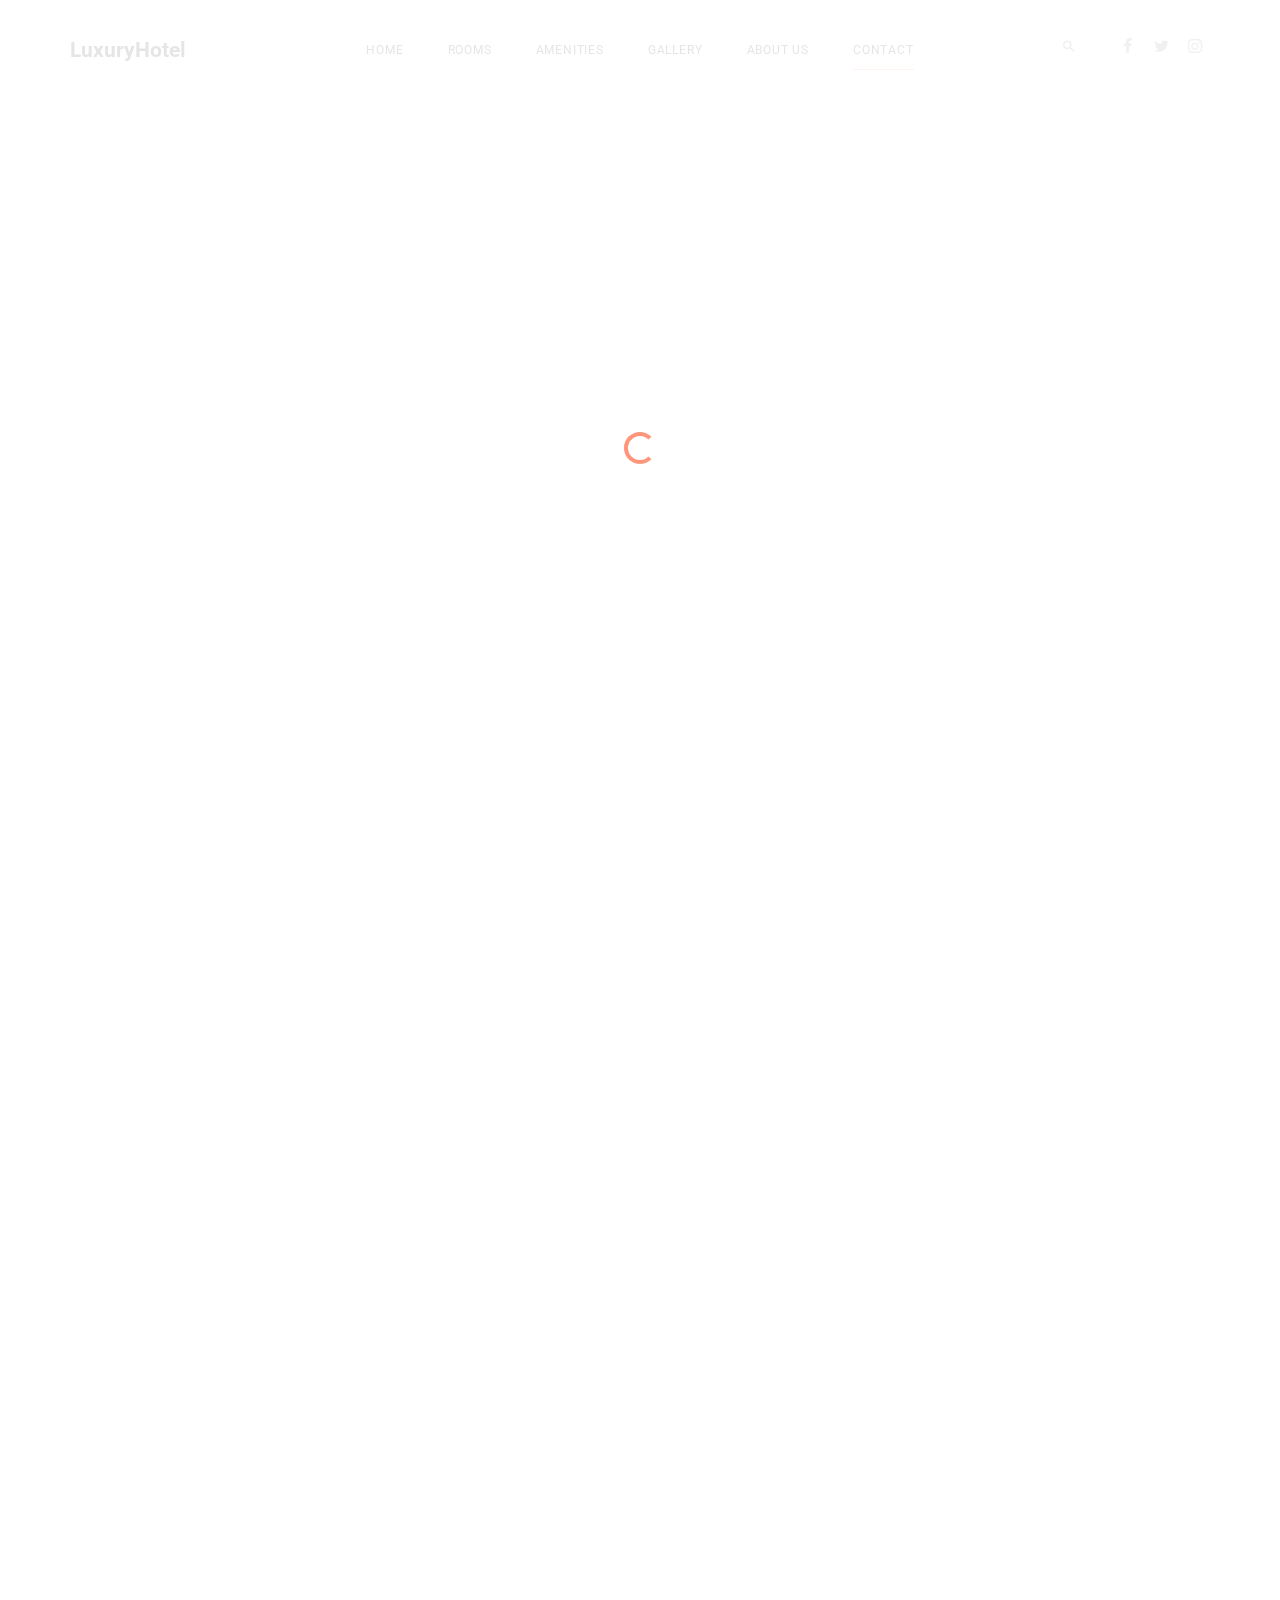
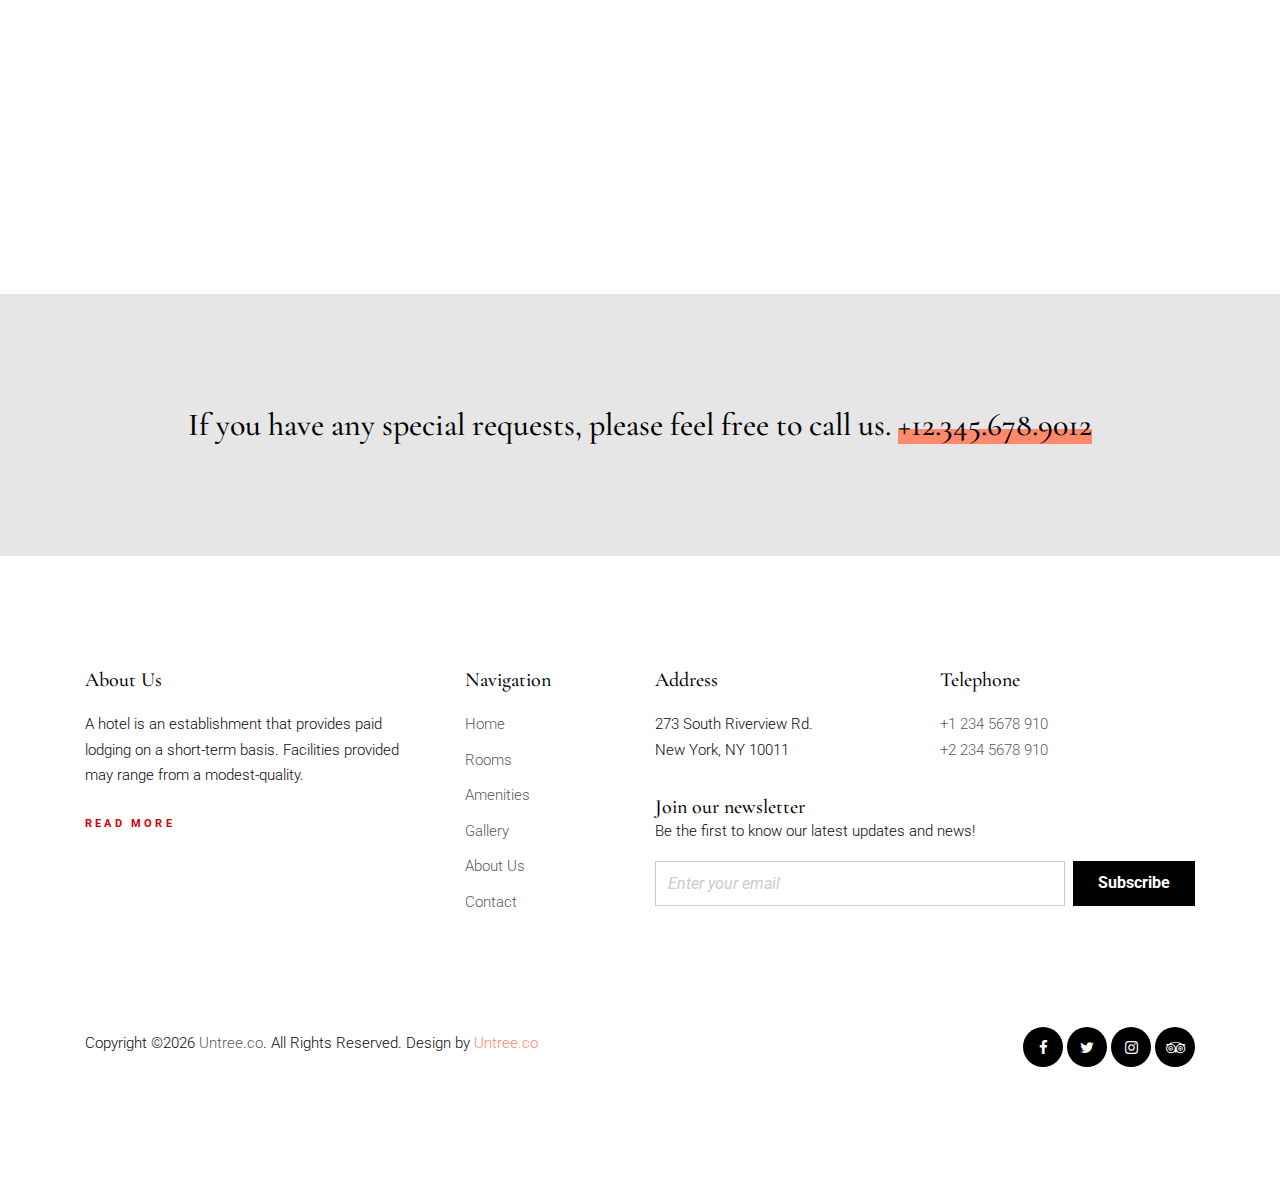
<file: contact.html>
<!-- /*
* Template Name: LuxuryHotel
* Template Author: Untree.co
* Tempalte URI: https://untree.co/
* License: https://creativecommons.org/licenses/by/3.0/
*/ -->
<!doctype html>
<html lang="en">

<head>
  <meta charset="utf-8">
  <meta name="viewport" content="width=device-width, initial-scale=1, shrink-to-fit=no">
  <meta name="author" content="Untree.co">
  <link rel="shortcut icon" href="favicon.png">

  <meta name="description" content="" />
  <meta name="keywords" content="" />

    <link href="https://fonts.googleapis.com/css?family=Cormorant+Garamond:400,500i,700|Roboto:300,400,500,700&display=swap" rel="stylesheet">

    <link rel="stylesheet" href="css/vendor/icomoon/style.css">
    <link rel="stylesheet" href="css/vendor/owl.carousel.min.css">
    <link rel="stylesheet" href="css/vendor/aos.css">
    <link rel="stylesheet" href="css/vendor/animate.min.css">
    <link rel="stylesheet" href="css/vendor/bootstrap.css">
    <link rel="stylesheet" href="css/vendor/jquery.fancybox.min.css">

    <!-- Theme Style -->
    <link rel="stylesheet" href="css/style.css">

    <title>LuxuryHotel Free HTML Template by Untree.co</title>
  </head>
  <body>
    
    <div id="untree_co--overlayer"></div>
    <div class="loader">
      <div class="spinner-border text-primary" role="status">
        <span class="sr-only">Loading...</span>
      </div>
    </div>

    
    <nav class="untree_co--site-mobile-menu">
      <div class="close-wrap d-flex">
        <a href="#" class="d-flex ml-auto js-menu-toggle">
          <span class="close-label">Close</span>
          <div class="close-times">
            <span class="bar1"></span>
            <span class="bar2"></span>
          </div>
        </a>
      </div>
      <div class="site-mobile-inner"></div>
    </nav>


    <div class="untree_co--site-wrap">

      <nav class="untree_co--site-nav dark js-sticky-nav">
        <div class="container d-flex align-items-center">
          <div class="logo-wrap">
            <a href="index.html" class="untree_co--site-logo">LuxuryHotel</a>
          </div>
          <div class="site-nav-ul-wrap text-center d-none d-lg-block">
            <ul class="site-nav-ul js-clone-nav">
              <li><a href="index.html">Home</a></li>
              <li class="has-children">
                <a href="rooms.html">Rooms</a>
                <ul class="dropdown">
                  <li class="has-children">
                    <a href="#">King Bedroom</a>
                    <ul class="dropdown">
                      <li>
                        <a href="#">King Bedroom</a>
                      </li>
                      <li>
                        <a href="#">Queen &amp; Double Bedroom</a>
                      </li>
                      <li>
                        <a href="#">Le Voila Suite</a>
                      </li>
                    </ul>
                  </li>
                  <li>
                    <a href="#">Queen &amp; Double Bedroom</a>
                  </li>
                  <li>
                    <a href="#">Le Voila Suite</a>
                  </li>
                </ul>
              </li>
              <li><a href="amenities.html">Amenities</a></li>
              <li><a href="gallery.html">Gallery</a></li>
              <li><a href="about.html">About Us</a></li>
              <li class="active"><a href="contact.html">Contact</a></li>
            </ul>
          </div>
          <div class="icons-wrap text-md-right">

            <ul class="icons-top d-none d-lg-block">
              <li class="mr-4">
                <a href="#" class="js-search-toggle"><span class="icon-search2"></span></a>
              </li>
              <li>
                <a href="#"><span class="icon-facebook"></span></a>
              </li>
              <li>
                <a href="#"><span class="icon-twitter"></span></a>
              </li>
              <li>
                <a href="#"><span class="icon-instagram"></span></a>
              </li>
            </ul>

            <!-- Mobile Toggle -->
            <a href="#" class="d-block d-lg-none burger js-menu-toggle" data-toggle="collapse" data-target="#main-navbar">
              <span></span>
            </a>
          </div>
        </div>
      </nav>

      <main class="untree_co--site-main">
        

        <div class="untree_co--site-hero inner-page bg-light" style="background-color: #fff;">
          <div class="container">
            <div class="row align-items-center">
              <div class="col-md-9">
                <div class="site-hero-contents" data-aos="fade-up">
                  <h1 class="hero-heading">Contact Us</h1>
                  <div class="sub-text w-75">
                    <p>Facilities provided may range from a modest-quality mattress in a small room to large suites with bigger.</p>
                  </div>
                </div>
              </div>
            </div>
          </div>
        </div>
        
        <div class="untree_co--site-section">
          <div class="container">
            
              <div class="row">
                <div class="col-12" data-aos="fade-up">
                  <h2 class="display-4 mb-5">Fill the form</h2>
                </div>
                <div class="col-md-6 mb-5 mb-md-0" data-aos="fade-up" data-aos-delay="100">
                  
                  <form action="#">
                    <div class="form-group">
                      <label for="name">Your Name *</label>
                      <input type="text" class="form-control" id="name">
                    </div>
                    <div class="form-group">
                      <label for="email2">Your Email *</label>
                      <input type="text" class="form-control" id="email2">
                    </div>
                    <div class="form-group">
                      <label for="subject">Subject</label>
                      <input type="text" class="form-control" id="subject">
                    </div>
                    <div class="form-group">
                      <label for="message">Message *</label>
                      <textarea name="message" class="form-control" id="message" cols="30" rows="10"></textarea>
                    </div>
                    <div class="form-group">
                      <input type="submit" value="Send" class="btn btn-black px-5 text-white">
                    </div>
                  </form>
                </div>
                <div class="col-md-4 ml-auto"  data-aos="fade-up" data-aos-delay="200">
                  <div class="media-29190">
                    <span class="label">Email</span>
                    <p><a href="#">info@Untree.co</a></p>
                  </div>
                  <div class="media-29190">
                    <span class="label">Phone</span>
                    <p><a href="#">+30 931 3829 399</a></p>
                  </div>
                  <div class="media-29190">
                    <span class="label">Address</span>
                    <p>273 South Riverview Rd. New York, NY 10011</p>
                  </div>
                  <div class="media-29190">
                    <span class="label">Social</span>
                    <ul class="icons-top icons-dark">
                      <li>
                        <a href="#"><span class="icon-facebook"></span></a>
                      </li>
                      <li>
                        <a href="#"><span class="icon-twitter"></span></a>
                      </li>
                      <li>
                        <a href="#"><span class="icon-instagram"></span></a>
                      </li>
                      <li>
                        <a href="#"><span class="icon-tripadvisor"></span></a>
                      </li>
                    </ul>
                  </div>
                </div>

              </div>
            
          </div>
        </div>

        <div class="untree_co--site-section py-5 bg-body-darker cta">
          <div class="container">
            <div class="row">
              <div class="col-12 text-center">
                <h3 class="m-0 p-0">If you have any special requests, please feel free to call us. <a href="tel://+123456789012">+12.345.678.9012</a></h3>
              </div>
            </div>
          </div>
        </div>

      </main>
      <footer class="untree_co--site-footer">

        <div class="container">
          <div class="row">
            <div class="col-md-4 pr-md-5">
              <h3>About Us</h3>
              <p>A hotel is an establishment that provides paid lodging on a short-term basis. Facilities provided may range from a modest-quality.</p>
              <p><a href="#" class="readmore">Read more</a></p>
            </div>
            <div class="col-md-8 ml-auto">
              <div class="row">
                <div class="col-md-3">
                  <h3>Navigation</h3>
                  <ul class="list-unstyled">
                    <li><a href="#">Home</a></li>
                    <li><a href="#">Rooms</a></li>
                    <li><a href="#">Amenities</a></li>
                    <li><a href="#">Gallery</a></li>
                    <li><a href="#">About Us</a></li>
                    <li><a href="#">Contact</a></li>
                  </ul>
                </div>
                <div class="col-md-9 ml-auto">
                  <div class="row mb-3">
                    <div class="col-md-6">
                      <h3>Address</h3>
                      <address>273 South Riverview Rd. <br> New York, NY 10011</address>
                    </div>
                    <div class="col-md-6">
                      <h3>Telephone</h3>
                      <p>
                        <a href="#">+1 234 5678 910</a> <br>
                        <a href="#">+2 234 5678 910</a>
                      </p>
                    </div>
                  </div>

                  <h3 class="mb-0">Join our newsletter</h3>
                  <p>Be the first to know our latest updates and news!</p>
                  <form action="#" method="" class="form-subscribe">
                    <div class="form-group d-flex">
                      <input type="email" class="form-control mr-2" placeholder="Enter your email">
                      <input type="submit" value="Subscribe" class="btn btn-black px-4 text-white">
                    </div>
                  </form>
                </div>
                
              </div>
            </div>
          </div>
          <div class="row mt-5 pt-5 align-items-center">
            <div class="col-md-6 text-md-left">
              <!-- Link back to Untree.co can't be removed. Template is licensed under CC BY 3.0. If you purchased a license you can remove this. -->
              <p>
                Copyright &copy;<script>document.write(new Date().getFullYear());</script> <a href="index.html">Untree.co</a>. All Rights Reserved. Design by <a href="https://untree.co/" target="_blank" class="text-primary">Untree.co</a>
              </p>
            <!-- Link back to Untree.co can't be removed. Template is licensed under CC BY 3.0. If you purchased a license you can remove this. -->
            </div>
            <div class="col-md-6 text-md-right">
              <ul class="icons-top icons-dark">
              <li>
                <a href="#"><span class="icon-facebook"></span></a>
              </li>
              <li>
                <a href="#"><span class="icon-twitter"></span></a>
              </li>
              <li>
                <a href="#"><span class="icon-instagram"></span></a>
              </li>
              <li>
                <a href="#"><span class="icon-tripadvisor"></span></a>
              </li>
            </ul>

            </div>
          </div>
        </div>
        
      </footer>
    </div>
    <!-- Search -->
    <div class="search-wrap">
      <a href="#" class="close-search js-search-toggle">
        <span>Close</span>
      </a>
      <div class="container">
        <div class="row justify-content-center align-items-center text-center">
          <div class="col-md-12">
            <form action="#">
              <input type="search" name="s" id="s" placeholder="Type a keyword and hit enter..."  autocomplete="false">
            </form>    
          </div>
        </div>
      </div>
    </div>

    <script src="js/vendor/jquery-3.3.1.min.js"></script>
    <script src="js/vendor/popper.min.js"></script>
    <script src="js/vendor/bootstrap.min.js"></script>

    <script src="js/vendor/owl.carousel.min.js"></script>
    
    <script src="js/vendor/jarallax.min.js"></script>
    <script src="js/vendor/jarallax-element.min.js"></script>
    <script src="js/vendor/ofi.min.js"></script>

    <script src="js/vendor/aos.js"></script>

    <script src="js/vendor/jquery.lettering.js"></script>
    <script src="js/vendor/jquery.sticky.js"></script>

    <script src="js/vendor/jquery.fancybox.min.js"></script>

    <script src="js/vendor/TweenMax.min.js"></script>
    <script src="js/vendor/ScrollMagic.min.js"></script>
    <script src="js/vendor/scrollmagic.animation.gsap.min.js"></script>
    <script src="js/vendor/debug.addIndicators.min.js"></script>


    <script src="js/main.js"></script>
  </body>
</html>
</file>
<file: css/vendor/icomoon/style.css>
@font-face {
  font-family: 'icomoon';
  src:  url('fonts/icomoon.eot?10si43');
  src:  url('fonts/icomoon.eot?10si43#iefix') format('embedded-opentype'),
    url('fonts/icomoon.ttf?10si43') format('truetype'),
    url('fonts/icomoon.woff?10si43') format('woff'),
    url('fonts/icomoon.svg?10si43#icomoon') format('svg');
  font-weight: normal;
  font-style: normal;
}

[class^="icon-"], [class*=" icon-"] {
  /* use !important to prevent issues with browser extensions that change fonts */
  font-family: 'icomoon' !important;
  speak: none;
  font-style: normal;
  font-weight: normal;
  font-variant: normal;
  text-transform: none;
  line-height: 1;

  /* Better Font Rendering =========== */
  -webkit-font-smoothing: antialiased;
  -moz-osx-font-smoothing: grayscale;
}

.icon-asterisk:before {
  content: "\f069";
}
.icon-plus:before {
  content: "\f067";
}
.icon-question:before {
  content: "\f128";
}
.icon-minus:before {
  content: "\f068";
}
.icon-glass:before {
  content: "\f000";
}
.icon-music:before {
  content: "\f001";
}
.icon-search:before {
  content: "\f002";
}
.icon-envelope-o:before {
  content: "\f003";
}
.icon-heart:before {
  content: "\f004";
}
.icon-star:before {
  content: "\f005";
}
.icon-star-o:before {
  content: "\f006";
}
.icon-user:before {
  content: "\f007";
}
.icon-film:before {
  content: "\f008";
}
.icon-th-large:before {
  content: "\f009";
}
.icon-th:before {
  content: "\f00a";
}
.icon-th-list:before {
  content: "\f00b";
}
.icon-check:before {
  content: "\f00c";
}
.icon-close:before {
  content: "\f00d";
}
.icon-remove:before {
  content: "\f00d";
}
.icon-times:before {
  content: "\f00d";
}
.icon-search-plus:before {
  content: "\f00e";
}
.icon-search-minus:before {
  content: "\f010";
}
.icon-power-off:before {
  content: "\f011";
}
.icon-signal:before {
  content: "\f012";
}
.icon-cog:before {
  content: "\f013";
}
.icon-gear:before {
  content: "\f013";
}
.icon-trash-o:before {
  content: "\f014";
}
.icon-home:before {
  content: "\f015";
}
.icon-file-o:before {
  content: "\f016";
}
.icon-clock-o:before {
  content: "\f017";
}
.icon-road:before {
  content: "\f018";
}
.icon-download:before {
  content: "\f019";
}
.icon-arrow-circle-o-down:before {
  content: "\f01a";
}
.icon-arrow-circle-o-up:before {
  content: "\f01b";
}
.icon-inbox:before {
  content: "\f01c";
}
.icon-play-circle-o:before {
  content: "\f01d";
}
.icon-repeat:before {
  content: "\f01e";
}
.icon-rotate-right:before {
  content: "\f01e";
}
.icon-refresh:before {
  content: "\f021";
}
.icon-list-alt:before {
  content: "\f022";
}
.icon-lock:before {
  content: "\f023";
}
.icon-flag:before {
  content: "\f024";
}
.icon-headphones:before {
  content: "\f025";
}
.icon-volume-off:before {
  content: "\f026";
}
.icon-volume-down:before {
  content: "\f027";
}
.icon-volume-up:before {
  content: "\f028";
}
.icon-qrcode:before {
  content: "\f029";
}
.icon-barcode:before {
  content: "\f02a";
}
.icon-tag:before {
  content: "\f02b";
}
.icon-tags:before {
  content: "\f02c";
}
.icon-book:before {
  content: "\f02d";
}
.icon-bookmark:before {
  content: "\f02e";
}
.icon-print:before {
  content: "\f02f";
}
.icon-camera:before {
  content: "\f030";
}
.icon-font:before {
  content: "\f031";
}
.icon-bold:before {
  content: "\f032";
}
.icon-italic:before {
  content: "\f033";
}
.icon-text-height:before {
  content: "\f034";
}
.icon-text-width:before {
  content: "\f035";
}
.icon-align-left:before {
  content: "\f036";
}
.icon-align-center:before {
  content: "\f037";
}
.icon-align-right:before {
  content: "\f038";
}
.icon-align-justify:before {
  content: "\f039";
}
.icon-list:before {
  content: "\f03a";
}
.icon-dedent:before {
  content: "\f03b";
}
.icon-outdent:before {
  content: "\f03b";
}
.icon-indent:before {
  content: "\f03c";
}
.icon-video-camera:before {
  content: "\f03d";
}
.icon-image:before {
  content: "\f03e";
}
.icon-photo:before {
  content: "\f03e";
}
.icon-picture-o:before {
  content: "\f03e";
}
.icon-pencil:before {
  content: "\f040";
}
.icon-map-marker:before {
  content: "\f041";
}
.icon-adjust:before {
  content: "\f042";
}
.icon-tint:before {
  content: "\f043";
}
.icon-edit:before {
  content: "\f044";
}
.icon-pencil-square-o:before {
  content: "\f044";
}
.icon-share-square-o:before {
  content: "\f045";
}
.icon-check-square-o:before {
  content: "\f046";
}
.icon-arrows:before {
  content: "\f047";
}
.icon-step-backward:before {
  content: "\f048";
}
.icon-fast-backward:before {
  content: "\f049";
}
.icon-backward:before {
  content: "\f04a";
}
.icon-play:before {
  content: "\f04b";
}
.icon-pause:before {
  content: "\f04c";
}
.icon-stop:before {
  content: "\f04d";
}
.icon-forward:before {
  content: "\f04e";
}
.icon-fast-forward:before {
  content: "\f050";
}
.icon-step-forward:before {
  content: "\f051";
}
.icon-eject:before {
  content: "\f052";
}
.icon-chevron-left:before {
  content: "\f053";
}
.icon-chevron-right:before {
  content: "\f054";
}
.icon-plus-circle:before {
  content: "\f055";
}
.icon-minus-circle:before {
  content: "\f056";
}
.icon-times-circle:before {
  content: "\f057";
}
.icon-check-circle:before {
  content: "\f058";
}
.icon-question-circle:before {
  content: "\f059";
}
.icon-info-circle:before {
  content: "\f05a";
}
.icon-crosshairs:before {
  content: "\f05b";
}
.icon-times-circle-o:before {
  content: "\f05c";
}
.icon-check-circle-o:before {
  content: "\f05d";
}
.icon-ban:before {
  content: "\f05e";
}
.icon-arrow-left:before {
  content: "\f060";
}
.icon-arrow-right:before {
  content: "\f061";
}
.icon-arrow-up:before {
  content: "\f062";
}
.icon-arrow-down:before {
  content: "\f063";
}
.icon-mail-forward:before {
  content: "\f064";
}
.icon-share:before {
  content: "\f064";
}
.icon-expand:before {
  content: "\f065";
}
.icon-compress:before {
  content: "\f066";
}
.icon-exclamation-circle:before {
  content: "\f06a";
}
.icon-gift:before {
  content: "\f06b";
}
.icon-leaf:before {
  content: "\f06c";
}
.icon-fire:before {
  content: "\f06d";
}
.icon-eye:before {
  content: "\f06e";
}
.icon-eye-slash:before {
  content: "\f070";
}
.icon-exclamation-triangle:before {
  content: "\f071";
}
.icon-warning:before {
  content: "\f071";
}
.icon-plane:before {
  content: "\f072";
}
.icon-calendar:before {
  content: "\f073";
}
.icon-random:before {
  content: "\f074";
}
.icon-comment:before {
  content: "\f075";
}
.icon-magnet:before {
  content: "\f076";
}
.icon-chevron-up:before {
  content: "\f077";
}
.icon-chevron-down:before {
  content: "\f078";
}
.icon-retweet:before {
  content: "\f079";
}
.icon-shopping-cart:before {
  content: "\f07a";
}
.icon-folder:before {
  content: "\f07b";
}
.icon-folder-open:before {
  content: "\f07c";
}
.icon-arrows-v:before {
  content: "\f07d";
}
.icon-arrows-h:before {
  content: "\f07e";
}
.icon-bar-chart:before {
  content: "\f080";
}
.icon-bar-chart-o:before {
  content: "\f080";
}
.icon-twitter-square:before {
  content: "\f081";
}
.icon-facebook-square:before {
  content: "\f082";
}
.icon-camera-retro:before {
  content: "\f083";
}
.icon-key:before {
  content: "\f084";
}
.icon-cogs:before {
  content: "\f085";
}
.icon-gears:before {
  content: "\f085";
}
.icon-comments:before {
  content: "\f086";
}
.icon-thumbs-o-up:before {
  content: "\f087";
}
.icon-thumbs-o-down:before {
  content: "\f088";
}
.icon-star-half:before {
  content: "\f089";
}
.icon-heart-o:before {
  content: "\f08a";
}
.icon-sign-out:before {
  content: "\f08b";
}
.icon-linkedin-square:before {
  content: "\f08c";
}
.icon-thumb-tack:before {
  content: "\f08d";
}
.icon-external-link:before {
  content: "\f08e";
}
.icon-sign-in:before {
  content: "\f090";
}
.icon-trophy:before {
  content: "\f091";
}
.icon-github-square:before {
  content: "\f092";
}
.icon-upload:before {
  content: "\f093";
}
.icon-lemon-o:before {
  content: "\f094";
}
.icon-phone:before {
  content: "\f095";
}
.icon-square-o:before {
  content: "\f096";
}
.icon-bookmark-o:before {
  content: "\f097";
}
.icon-phone-square:before {
  content: "\f098";
}
.icon-twitter:before {
  content: "\f099";
}
.icon-facebook:before {
  content: "\f09a";
}
.icon-facebook-f:before {
  content: "\f09a";
}
.icon-github:before {
  content: "\f09b";
}
.icon-unlock:before {
  content: "\f09c";
}
.icon-credit-card:before {
  content: "\f09d";
}
.icon-feed:before {
  content: "\f09e";
}
.icon-rss:before {
  content: "\f09e";
}
.icon-hdd-o:before {
  content: "\f0a0";
}
.icon-bullhorn:before {
  content: "\f0a1";
}
.icon-bell-o:before {
  content: "\f0a2";
}
.icon-certificate:before {
  content: "\f0a3";
}
.icon-hand-o-right:before {
  content: "\f0a4";
}
.icon-hand-o-left:before {
  content: "\f0a5";
}
.icon-hand-o-up:before {
  content: "\f0a6";
}
.icon-hand-o-down:before {
  content: "\f0a7";
}
.icon-arrow-circle-left:before {
  content: "\f0a8";
}
.icon-arrow-circle-right:before {
  content: "\f0a9";
}
.icon-arrow-circle-up:before {
  content: "\f0aa";
}
.icon-arrow-circle-down:before {
  content: "\f0ab";
}
.icon-globe:before {
  content: "\f0ac";
}
.icon-wrench:before {
  content: "\f0ad";
}
.icon-tasks:before {
  content: "\f0ae";
}
.icon-filter:before {
  content: "\f0b0";
}
.icon-briefcase:before {
  content: "\f0b1";
}
.icon-arrows-alt:before {
  content: "\f0b2";
}
.icon-group:before {
  content: "\f0c0";
}
.icon-users:before {
  content: "\f0c0";
}
.icon-chain:before {
  content: "\f0c1";
}
.icon-link:before {
  content: "\f0c1";
}
.icon-cloud:before {
  content: "\f0c2";
}
.icon-flask:before {
  content: "\f0c3";
}
.icon-cut:before {
  content: "\f0c4";
}
.icon-scissors:before {
  content: "\f0c4";
}
.icon-copy:before {
  content: "\f0c5";
}
.icon-files-o:before {
  content: "\f0c5";
}
.icon-paperclip:before {
  content: "\f0c6";
}
.icon-floppy-o:before {
  content: "\f0c7";
}
.icon-save:before {
  content: "\f0c7";
}
.icon-square:before {
  content: "\f0c8";
}
.icon-bars:before {
  content: "\f0c9";
}
.icon-navicon:before {
  content: "\f0c9";
}
.icon-reorder:before {
  content: "\f0c9";
}
.icon-list-ul:before {
  content: "\f0ca";
}
.icon-list-ol:before {
  content: "\f0cb";
}
.icon-strikethrough:before {
  content: "\f0cc";
}
.icon-underline:before {
  content: "\f0cd";
}
.icon-table:before {
  content: "\f0ce";
}
.icon-magic:before {
  content: "\f0d0";
}
.icon-truck:before {
  content: "\f0d1";
}
.icon-pinterest:before {
  content: "\f0d2";
}
.icon-pinterest-square:before {
  content: "\f0d3";
}
.icon-google-plus-square:before {
  content: "\f0d4";
}
.icon-google-plus:before {
  content: "\f0d5";
}
.icon-money:before {
  content: "\f0d6";
}
.icon-caret-down:before {
  content: "\f0d7";
}
.icon-caret-up:before {
  content: "\f0d8";
}
.icon-caret-left:before {
  content: "\f0d9";
}
.icon-caret-right:before {
  content: "\f0da";
}
.icon-columns:before {
  content: "\f0db";
}
.icon-sort:before {
  content: "\f0dc";
}
.icon-unsorted:before {
  content: "\f0dc";
}
.icon-sort-desc:before {
  content: "\f0dd";
}
.icon-sort-down:before {
  content: "\f0dd";
}
.icon-sort-asc:before {
  content: "\f0de";
}
.icon-sort-up:before {
  content: "\f0de";
}
.icon-envelope:before {
  content: "\f0e0";
}
.icon-linkedin:before {
  content: "\f0e1";
}
.icon-rotate-left:before {
  content: "\f0e2";
}
.icon-undo:before {
  content: "\f0e2";
}
.icon-gavel:before {
  content: "\f0e3";
}
.icon-legal:before {
  content: "\f0e3";
}
.icon-dashboard:before {
  content: "\f0e4";
}
.icon-tachometer:before {
  content: "\f0e4";
}
.icon-comment-o:before {
  content: "\f0e5";
}
.icon-comments-o:before {
  content: "\f0e6";
}
.icon-bolt:before {
  content: "\f0e7";
}
.icon-flash:before {
  content: "\f0e7";
}
.icon-sitemap:before {
  content: "\f0e8";
}
.icon-umbrella:before {
  content: "\f0e9";
}
.icon-clipboard:before {
  content: "\f0ea";
}
.icon-paste:before {
  content: "\f0ea";
}
.icon-lightbulb-o:before {
  content: "\f0eb";
}
.icon-exchange:before {
  content: "\f0ec";
}
.icon-cloud-download:before {
  content: "\f0ed";
}
.icon-cloud-upload:before {
  content: "\f0ee";
}
.icon-user-md:before {
  content: "\f0f0";
}
.icon-stethoscope:before {
  content: "\f0f1";
}
.icon-suitcase:before {
  content: "\f0f2";
}
.icon-bell:before {
  content: "\f0f3";
}
.icon-coffee:before {
  content: "\f0f4";
}
.icon-cutlery:before {
  content: "\f0f5";
}
.icon-file-text-o:before {
  content: "\f0f6";
}
.icon-building-o:before {
  content: "\f0f7";
}
.icon-hospital-o:before {
  content: "\f0f8";
}
.icon-ambulance:before {
  content: "\f0f9";
}
.icon-medkit:before {
  content: "\f0fa";
}
.icon-fighter-jet:before {
  content: "\f0fb";
}
.icon-beer:before {
  content: "\f0fc";
}
.icon-h-square:before {
  content: "\f0fd";
}
.icon-plus-square:before {
  content: "\f0fe";
}
.icon-angle-double-left:before {
  content: "\f100";
}
.icon-angle-double-right:before {
  content: "\f101";
}
.icon-angle-double-up:before {
  content: "\f102";
}
.icon-angle-double-down:before {
  content: "\f103";
}
.icon-angle-left:before {
  content: "\f104";
}
.icon-angle-right:before {
  content: "\f105";
}
.icon-angle-up:before {
  content: "\f106";
}
.icon-angle-down:before {
  content: "\f107";
}
.icon-desktop:before {
  content: "\f108";
}
.icon-laptop:before {
  content: "\f109";
}
.icon-tablet:before {
  content: "\f10a";
}
.icon-mobile:before {
  content: "\f10b";
}
.icon-mobile-phone:before {
  content: "\f10b";
}
.icon-circle-o:before {
  content: "\f10c";
}
.icon-quote-left:before {
  content: "\f10d";
}
.icon-quote-right:before {
  content: "\f10e";
}
.icon-spinner:before {
  content: "\f110";
}
.icon-circle:before {
  content: "\f111";
}
.icon-mail-reply:before {
  content: "\f112";
}
.icon-reply:before {
  content: "\f112";
}
.icon-github-alt:before {
  content: "\f113";
}
.icon-folder-o:before {
  content: "\f114";
}
.icon-folder-open-o:before {
  content: "\f115";
}
.icon-smile-o:before {
  content: "\f118";
}
.icon-frown-o:before {
  content: "\f119";
}
.icon-meh-o:before {
  content: "\f11a";
}
.icon-gamepad:before {
  content: "\f11b";
}
.icon-keyboard-o:before {
  content: "\f11c";
}
.icon-flag-o:before {
  content: "\f11d";
}
.icon-flag-checkered:before {
  content: "\f11e";
}
.icon-terminal:before {
  content: "\f120";
}
.icon-code:before {
  content: "\f121";
}
.icon-mail-reply-all:before {
  content: "\f122";
}
.icon-reply-all:before {
  content: "\f122";
}
.icon-star-half-empty:before {
  content: "\f123";
}
.icon-star-half-full:before {
  content: "\f123";
}
.icon-star-half-o:before {
  content: "\f123";
}
.icon-location-arrow:before {
  content: "\f124";
}
.icon-crop:before {
  content: "\f125";
}
.icon-code-fork:before {
  content: "\f126";
}
.icon-chain-broken:before {
  content: "\f127";
}
.icon-unlink:before {
  content: "\f127";
}
.icon-info:before {
  content: "\f129";
}
.icon-exclamation:before {
  content: "\f12a";
}
.icon-superscript:before {
  content: "\f12b";
}
.icon-subscript:before {
  content: "\f12c";
}
.icon-eraser:before {
  content: "\f12d";
}
.icon-puzzle-piece:before {
  content: "\f12e";
}
.icon-microphone:before {
  content: "\f130";
}
.icon-microphone-slash:before {
  content: "\f131";
}
.icon-shield:before {
  content: "\f132";
}
.icon-calendar-o:before {
  content: "\f133";
}
.icon-fire-extinguisher:before {
  content: "\f134";
}
.icon-rocket:before {
  content: "\f135";
}
.icon-maxcdn:before {
  content: "\f136";
}
.icon-chevron-circle-left:before {
  content: "\f137";
}
.icon-chevron-circle-right:before {
  content: "\f138";
}
.icon-chevron-circle-up:before {
  content: "\f139";
}
.icon-chevron-circle-down:before {
  content: "\f13a";
}
.icon-html5:before {
  content: "\f13b";
}
.icon-css3:before {
  content: "\f13c";
}
.icon-anchor:before {
  content: "\f13d";
}
.icon-unlock-alt:before {
  content: "\f13e";
}
.icon-bullseye:before {
  content: "\f140";
}
.icon-ellipsis-h:before {
  content: "\f141";
}
.icon-ellipsis-v:before {
  content: "\f142";
}
.icon-rss-square:before {
  content: "\f143";
}
.icon-play-circle:before {
  content: "\f144";
}
.icon-ticket:before {
  content: "\f145";
}
.icon-minus-square:before {
  content: "\f146";
}
.icon-minus-square-o:before {
  content: "\f147";
}
.icon-level-up:before {
  content: "\f148";
}
.icon-level-down:before {
  content: "\f149";
}
.icon-check-square:before {
  content: "\f14a";
}
.icon-pencil-square:before {
  content: "\f14b";
}
.icon-external-link-square:before {
  content: "\f14c";
}
.icon-share-square:before {
  content: "\f14d";
}
.icon-compass:before {
  content: "\f14e";
}
.icon-caret-square-o-down:before {
  content: "\f150";
}
.icon-toggle-down:before {
  content: "\f150";
}
.icon-caret-square-o-up:before {
  content: "\f151";
}
.icon-toggle-up:before {
  content: "\f151";
}
.icon-caret-square-o-right:before {
  content: "\f152";
}
.icon-toggle-right:before {
  content: "\f152";
}
.icon-eur:before {
  content: "\f153";
}
.icon-euro:before {
  content: "\f153";
}
.icon-gbp:before {
  content: "\f154";
}
.icon-dollar:before {
  content: "\f155";
}
.icon-usd:before {
  content: "\f155";
}
.icon-inr:before {
  content: "\f156";
}
.icon-rupee:before {
  content: "\f156";
}
.icon-cny:before {
  content: "\f157";
}
.icon-jpy:before {
  content: "\f157";
}
.icon-rmb:before {
  content: "\f157";
}
.icon-yen:before {
  content: "\f157";
}
.icon-rouble:before {
  content: "\f158";
}
.icon-rub:before {
  content: "\f158";
}
.icon-ruble:before {
  content: "\f158";
}
.icon-krw:before {
  content: "\f159";
}
.icon-won:before {
  content: "\f159";
}
.icon-bitcoin:before {
  content: "\f15a";
}
.icon-btc:before {
  content: "\f15a";
}
.icon-file:before {
  content: "\f15b";
}
.icon-file-text:before {
  content: "\f15c";
}
.icon-sort-alpha-asc:before {
  content: "\f15d";
}
.icon-sort-alpha-desc:before {
  content: "\f15e";
}
.icon-sort-amount-asc:before {
  content: "\f160";
}
.icon-sort-amount-desc:before {
  content: "\f161";
}
.icon-sort-numeric-asc:before {
  content: "\f162";
}
.icon-sort-numeric-desc:before {
  content: "\f163";
}
.icon-thumbs-up:before {
  content: "\f164";
}
.icon-thumbs-down:before {
  content: "\f165";
}
.icon-youtube-square:before {
  content: "\f166";
}
.icon-youtube:before {
  content: "\f167";
}
.icon-xing:before {
  content: "\f168";
}
.icon-xing-square:before {
  content: "\f169";
}
.icon-youtube-play:before {
  content: "\f16a";
}
.icon-dropbox:before {
  content: "\f16b";
}
.icon-stack-overflow:before {
  content: "\f16c";
}
.icon-instagram:before {
  content: "\f16d";
}
.icon-flickr:before {
  content: "\f16e";
}
.icon-adn:before {
  content: "\f170";
}
.icon-bitbucket:before {
  content: "\f171";
}
.icon-bitbucket-square:before {
  content: "\f172";
}
.icon-tumblr:before {
  content: "\f173";
}
.icon-tumblr-square:before {
  content: "\f174";
}
.icon-long-arrow-down:before {
  content: "\f175";
}
.icon-long-arrow-up:before {
  content: "\f176";
}
.icon-long-arrow-left:before {
  content: "\f177";
}
.icon-long-arrow-right:before {
  content: "\f178";
}
.icon-apple:before {
  content: "\f179";
}
.icon-windows:before {
  content: "\f17a";
}
.icon-android:before {
  content: "\f17b";
}
.icon-linux:before {
  content: "\f17c";
}
.icon-dribbble:before {
  content: "\f17d";
}
.icon-skype:before {
  content: "\f17e";
}
.icon-foursquare:before {
  content: "\f180";
}
.icon-trello:before {
  content: "\f181";
}
.icon-female:before {
  content: "\f182";
}
.icon-male:before {
  content: "\f183";
}
.icon-gittip:before {
  content: "\f184";
}
.icon-gratipay:before {
  content: "\f184";
}
.icon-sun-o:before {
  content: "\f185";
}
.icon-moon-o:before {
  content: "\f186";
}
.icon-archive:before {
  content: "\f187";
}
.icon-bug:before {
  content: "\f188";
}
.icon-vk:before {
  content: "\f189";
}
.icon-weibo:before {
  content: "\f18a";
}
.icon-renren:before {
  content: "\f18b";
}
.icon-pagelines:before {
  content: "\f18c";
}
.icon-stack-exchange:before {
  content: "\f18d";
}
.icon-arrow-circle-o-right:before {
  content: "\f18e";
}
.icon-arrow-circle-o-left:before {
  content: "\f190";
}
.icon-caret-square-o-left:before {
  content: "\f191";
}
.icon-toggle-left:before {
  content: "\f191";
}
.icon-dot-circle-o:before {
  content: "\f192";
}
.icon-wheelchair:before {
  content: "\f193";
}
.icon-vimeo-square:before {
  content: "\f194";
}
.icon-try:before {
  content: "\f195";
}
.icon-turkish-lira:before {
  content: "\f195";
}
.icon-plus-square-o:before {
  content: "\f196";
}
.icon-space-shuttle:before {
  content: "\f197";
}
.icon-slack:before {
  content: "\f198";
}
.icon-envelope-square:before {
  content: "\f199";
}
.icon-wordpress:before {
  content: "\f19a";
}
.icon-openid:before {
  content: "\f19b";
}
.icon-bank:before {
  content: "\f19c";
}
.icon-institution:before {
  content: "\f19c";
}
.icon-university:before {
  content: "\f19c";
}
.icon-graduation-cap:before {
  content: "\f19d";
}
.icon-mortar-board:before {
  content: "\f19d";
}
.icon-yahoo:before {
  content: "\f19e";
}
.icon-google:before {
  content: "\f1a0";
}
.icon-reddit:before {
  content: "\f1a1";
}
.icon-reddit-square:before {
  content: "\f1a2";
}
.icon-stumbleupon-circle:before {
  content: "\f1a3";
}
.icon-stumbleupon:before {
  content: "\f1a4";
}
.icon-delicious:before {
  content: "\f1a5";
}
.icon-digg:before {
  content: "\f1a6";
}
.icon-pied-piper-pp:before {
  content: "\f1a7";
}
.icon-pied-piper-alt:before {
  content: "\f1a8";
}
.icon-drupal:before {
  content: "\f1a9";
}
.icon-joomla:before {
  content: "\f1aa";
}
.icon-language:before {
  content: "\f1ab";
}
.icon-fax:before {
  content: "\f1ac";
}
.icon-building:before {
  content: "\f1ad";
}
.icon-child:before {
  content: "\f1ae";
}
.icon-paw:before {
  content: "\f1b0";
}
.icon-spoon:before {
  content: "\f1b1";
}
.icon-cube:before {
  content: "\f1b2";
}
.icon-cubes:before {
  content: "\f1b3";
}
.icon-behance:before {
  content: "\f1b4";
}
.icon-behance-square:before {
  content: "\f1b5";
}
.icon-steam:before {
  content: "\f1b6";
}
.icon-steam-square:before {
  content: "\f1b7";
}
.icon-recycle:before {
  content: "\f1b8";
}
.icon-automobile:before {
  content: "\f1b9";
}
.icon-car:before {
  content: "\f1b9";
}
.icon-cab:before {
  content: "\f1ba";
}
.icon-taxi:before {
  content: "\f1ba";
}
.icon-tree:before {
  content: "\f1bb";
}
.icon-spotify:before {
  content: "\f1bc";
}
.icon-deviantart:before {
  content: "\f1bd";
}
.icon-soundcloud:before {
  content: "\f1be";
}
.icon-database:before {
  content: "\f1c0";
}
.icon-file-pdf-o:before {
  content: "\f1c1";
}
.icon-file-word-o:before {
  content: "\f1c2";
}
.icon-file-excel-o:before {
  content: "\f1c3";
}
.icon-file-powerpoint-o:before {
  content: "\f1c4";
}
.icon-file-image-o:before {
  content: "\f1c5";
}
.icon-file-photo-o:before {
  content: "\f1c5";
}
.icon-file-picture-o:before {
  content: "\f1c5";
}
.icon-file-archive-o:before {
  content: "\f1c6";
}
.icon-file-zip-o:before {
  content: "\f1c6";
}
.icon-file-audio-o:before {
  content: "\f1c7";
}
.icon-file-sound-o:before {
  content: "\f1c7";
}
.icon-file-movie-o:before {
  content: "\f1c8";
}
.icon-file-video-o:before {
  content: "\f1c8";
}
.icon-file-code-o:before {
  content: "\f1c9";
}
.icon-vine:before {
  content: "\f1ca";
}
.icon-codepen:before {
  content: "\f1cb";
}
.icon-jsfiddle:before {
  content: "\f1cc";
}
.icon-life-bouy:before {
  content: "\f1cd";
}
.icon-life-buoy:before {
  content: "\f1cd";
}
.icon-life-ring:before {
  content: "\f1cd";
}
.icon-life-saver:before {
  content: "\f1cd";
}
.icon-support:before {
  content: "\f1cd";
}
.icon-circle-o-notch:before {
  content: "\f1ce";
}
.icon-ra:before {
  content: "\f1d0";
}
.icon-rebel:before {
  content: "\f1d0";
}
.icon-resistance:before {
  content: "\f1d0";
}
.icon-empire:before {
  content: "\f1d1";
}
.icon-ge:before {
  content: "\f1d1";
}
.icon-git-square:before {
  content: "\f1d2";
}
.icon-git:before {
  content: "\f1d3";
}
.icon-hacker-news:before {
  content: "\f1d4";
}
.icon-y-combinator-square:before {
  content: "\f1d4";
}
.icon-yc-square:before {
  content: "\f1d4";
}
.icon-tencent-weibo:before {
  content: "\f1d5";
}
.icon-qq:before {
  content: "\f1d6";
}
.icon-wechat:before {
  content: "\f1d7";
}
.icon-weixin:before {
  content: "\f1d7";
}
.icon-paper-plane:before {
  content: "\f1d8";
}
.icon-send:before {
  content: "\f1d8";
}
.icon-paper-plane-o:before {
  content: "\f1d9";
}
.icon-send-o:before {
  content: "\f1d9";
}
.icon-history:before {
  content: "\f1da";
}
.icon-circle-thin:before {
  content: "\f1db";
}
.icon-header:before {
  content: "\f1dc";
}
.icon-paragraph:before {
  content: "\f1dd";
}
.icon-sliders:before {
  content: "\f1de";
}
.icon-share-alt:before {
  content: "\f1e0";
}
.icon-share-alt-square:before {
  content: "\f1e1";
}
.icon-bomb:before {
  content: "\f1e2";
}
.icon-futbol-o:before {
  content: "\f1e3";
}
.icon-soccer-ball-o:before {
  content: "\f1e3";
}
.icon-tty:before {
  content: "\f1e4";
}
.icon-binoculars:before {
  content: "\f1e5";
}
.icon-plug:before {
  content: "\f1e6";
}
.icon-slideshare:before {
  content: "\f1e7";
}
.icon-twitch:before {
  content: "\f1e8";
}
.icon-yelp:before {
  content: "\f1e9";
}
.icon-newspaper-o:before {
  content: "\f1ea";
}
.icon-wifi:before {
  content: "\f1eb";
}
.icon-calculator:before {
  content: "\f1ec";
}
.icon-paypal:before {
  content: "\f1ed";
}
.icon-google-wallet:before {
  content: "\f1ee";
}
.icon-cc-visa:before {
  content: "\f1f0";
}
.icon-cc-mastercard:before {
  content: "\f1f1";
}
.icon-cc-discover:before {
  content: "\f1f2";
}
.icon-cc-amex:before {
  content: "\f1f3";
}
.icon-cc-paypal:before {
  content: "\f1f4";
}
.icon-cc-stripe:before {
  content: "\f1f5";
}
.icon-bell-slash:before {
  content: "\f1f6";
}
.icon-bell-slash-o:before {
  content: "\f1f7";
}
.icon-trash:before {
  content: "\f1f8";
}
.icon-copyright:before {
  content: "\f1f9";
}
.icon-at:before {
  content: "\f1fa";
}
.icon-eyedropper:before {
  content: "\f1fb";
}
.icon-paint-brush:before {
  content: "\f1fc";
}
.icon-birthday-cake:before {
  content: "\f1fd";
}
.icon-area-chart:before {
  content: "\f1fe";
}
.icon-pie-chart:before {
  content: "\f200";
}
.icon-line-chart:before {
  content: "\f201";
}
.icon-lastfm:before {
  content: "\f202";
}
.icon-lastfm-square:before {
  content: "\f203";
}
.icon-toggle-off:before {
  content: "\f204";
}
.icon-toggle-on:before {
  content: "\f205";
}
.icon-bicycle:before {
  content: "\f206";
}
.icon-bus:before {
  content: "\f207";
}
.icon-ioxhost:before {
  content: "\f208";
}
.icon-angellist:before {
  content: "\f209";
}
.icon-cc:before {
  content: "\f20a";
}
.icon-ils:before {
  content: "\f20b";
}
.icon-shekel:before {
  content: "\f20b";
}
.icon-sheqel:before {
  content: "\f20b";
}
.icon-meanpath:before {
  content: "\f20c";
}
.icon-buysellads:before {
  content: "\f20d";
}
.icon-connectdevelop:before {
  content: "\f20e";
}
.icon-dashcube:before {
  content: "\f210";
}
.icon-forumbee:before {
  content: "\f211";
}
.icon-leanpub:before {
  content: "\f212";
}
.icon-sellsy:before {
  content: "\f213";
}
.icon-shirtsinbulk:before {
  content: "\f214";
}
.icon-simplybuilt:before {
  content: "\f215";
}
.icon-skyatlas:before {
  content: "\f216";
}
.icon-cart-plus:before {
  content: "\f217";
}
.icon-cart-arrow-down:before {
  content: "\f218";
}
.icon-diamond:before {
  content: "\f219";
}
.icon-ship:before {
  content: "\f21a";
}
.icon-user-secret:before {
  content: "\f21b";
}
.icon-motorcycle:before {
  content: "\f21c";
}
.icon-street-view:before {
  content: "\f21d";
}
.icon-heartbeat:before {
  content: "\f21e";
}
.icon-venus:before {
  content: "\f221";
}
.icon-mars:before {
  content: "\f222";
}
.icon-mercury:before {
  content: "\f223";
}
.icon-intersex:before {
  content: "\f224";
}
.icon-transgender:before {
  content: "\f224";
}
.icon-transgender-alt:before {
  content: "\f225";
}
.icon-venus-double:before {
  content: "\f226";
}
.icon-mars-double:before {
  content: "\f227";
}
.icon-venus-mars:before {
  content: "\f228";
}
.icon-mars-stroke:before {
  content: "\f229";
}
.icon-mars-stroke-v:before {
  content: "\f22a";
}
.icon-mars-stroke-h:before {
  content: "\f22b";
}
.icon-neuter:before {
  content: "\f22c";
}
.icon-genderless:before {
  content: "\f22d";
}
.icon-facebook-official:before {
  content: "\f230";
}
.icon-pinterest-p:before {
  content: "\f231";
}
.icon-whatsapp:before {
  content: "\f232";
}
.icon-server:before {
  content: "\f233";
}
.icon-user-plus:before {
  content: "\f234";
}
.icon-user-times:before {
  content: "\f235";
}
.icon-bed:before {
  content: "\f236";
}
.icon-hotel:before {
  content: "\f236";
}
.icon-viacoin:before {
  content: "\f237";
}
.icon-train:before {
  content: "\f238";
}
.icon-subway:before {
  content: "\f239";
}
.icon-medium:before {
  content: "\f23a";
}
.icon-y-combinator:before {
  content: "\f23b";
}
.icon-yc:before {
  content: "\f23b";
}
.icon-optin-monster:before {
  content: "\f23c";
}
.icon-opencart:before {
  content: "\f23d";
}
.icon-expeditedssl:before {
  content: "\f23e";
}
.icon-battery:before {
  content: "\f240";
}
.icon-battery-4:before {
  content: "\f240";
}
.icon-battery-full:before {
  content: "\f240";
}
.icon-battery-3:before {
  content: "\f241";
}
.icon-battery-three-quarters:before {
  content: "\f241";
}
.icon-battery-2:before {
  content: "\f242";
}
.icon-battery-half:before {
  content: "\f242";
}
.icon-battery-1:before {
  content: "\f243";
}
.icon-battery-quarter:before {
  content: "\f243";
}
.icon-battery-0:before {
  content: "\f244";
}
.icon-battery-empty:before {
  content: "\f244";
}
.icon-mouse-pointer:before {
  content: "\f245";
}
.icon-i-cursor:before {
  content: "\f246";
}
.icon-object-group:before {
  content: "\f247";
}
.icon-object-ungroup:before {
  content: "\f248";
}
.icon-sticky-note:before {
  content: "\f249";
}
.icon-sticky-note-o:before {
  content: "\f24a";
}
.icon-cc-jcb:before {
  content: "\f24b";
}
.icon-cc-diners-club:before {
  content: "\f24c";
}
.icon-clone:before {
  content: "\f24d";
}
.icon-balance-scale:before {
  content: "\f24e";
}
.icon-hourglass-o:before {
  content: "\f250";
}
.icon-hourglass-1:before {
  content: "\f251";
}
.icon-hourglass-start:before {
  content: "\f251";
}
.icon-hourglass-2:before {
  content: "\f252";
}
.icon-hourglass-half:before {
  content: "\f252";
}
.icon-hourglass-3:before {
  content: "\f253";
}
.icon-hourglass-end:before {
  content: "\f253";
}
.icon-hourglass:before {
  content: "\f254";
}
.icon-hand-grab-o:before {
  content: "\f255";
}
.icon-hand-rock-o:before {
  content: "\f255";
}
.icon-hand-paper-o:before {
  content: "\f256";
}
.icon-hand-stop-o:before {
  content: "\f256";
}
.icon-hand-scissors-o:before {
  content: "\f257";
}
.icon-hand-lizard-o:before {
  content: "\f258";
}
.icon-hand-spock-o:before {
  content: "\f259";
}
.icon-hand-pointer-o:before {
  content: "\f25a";
}
.icon-hand-peace-o:before {
  content: "\f25b";
}
.icon-trademark:before {
  content: "\f25c";
}
.icon-registered:before {
  content: "\f25d";
}
.icon-creative-commons:before {
  content: "\f25e";
}
.icon-gg:before {
  content: "\f260";
}
.icon-gg-circle:before {
  content: "\f261";
}
.icon-tripadvisor:before {
  content: "\f262";
}
.icon-odnoklassniki:before {
  content: "\f263";
}
.icon-odnoklassniki-square:before {
  content: "\f264";
}
.icon-get-pocket:before {
  content: "\f265";
}
.icon-wikipedia-w:before {
  content: "\f266";
}
.icon-safari:before {
  content: "\f267";
}
.icon-chrome:before {
  content: "\f268";
}
.icon-firefox:before {
  content: "\f269";
}
.icon-opera:before {
  content: "\f26a";
}
.icon-internet-explorer:before {
  content: "\f26b";
}
.icon-television:before {
  content: "\f26c";
}
.icon-tv:before {
  content: "\f26c";
}
.icon-contao:before {
  content: "\f26d";
}
.icon-500px:before {
  content: "\f26e";
}
.icon-amazon:before {
  content: "\f270";
}
.icon-calendar-plus-o:before {
  content: "\f271";
}
.icon-calendar-minus-o:before {
  content: "\f272";
}
.icon-calendar-times-o:before {
  content: "\f273";
}
.icon-calendar-check-o:before {
  content: "\f274";
}
.icon-industry:before {
  content: "\f275";
}
.icon-map-pin:before {
  content: "\f276";
}
.icon-map-signs:before {
  content: "\f277";
}
.icon-map-o:before {
  content: "\f278";
}
.icon-map:before {
  content: "\f279";
}
.icon-commenting:before {
  content: "\f27a";
}
.icon-commenting-o:before {
  content: "\f27b";
}
.icon-houzz:before {
  content: "\f27c";
}
.icon-vimeo:before {
  content: "\f27d";
}
.icon-black-tie:before {
  content: "\f27e";
}
.icon-fonticons:before {
  content: "\f280";
}
.icon-reddit-alien:before {
  content: "\f281";
}
.icon-edge:before {
  content: "\f282";
}
.icon-credit-card-alt:before {
  content: "\f283";
}
.icon-codiepie:before {
  content: "\f284";
}
.icon-modx:before {
  content: "\f285";
}
.icon-fort-awesome:before {
  content: "\f286";
}
.icon-usb:before {
  content: "\f287";
}
.icon-product-hunt:before {
  content: "\f288";
}
.icon-mixcloud:before {
  content: "\f289";
}
.icon-scribd:before {
  content: "\f28a";
}
.icon-pause-circle:before {
  content: "\f28b";
}
.icon-pause-circle-o:before {
  content: "\f28c";
}
.icon-stop-circle:before {
  content: "\f28d";
}
.icon-stop-circle-o:before {
  content: "\f28e";
}
.icon-shopping-bag:before {
  content: "\f290";
}
.icon-shopping-basket:before {
  content: "\f291";
}
.icon-hashtag:before {
  content: "\f292";
}
.icon-bluetooth:before {
  content: "\f293";
}
.icon-bluetooth-b:before {
  content: "\f294";
}
.icon-percent:before {
  content: "\f295";
}
.icon-gitlab:before {
  content: "\f296";
}
.icon-wpbeginner:before {
  content: "\f297";
}
.icon-wpforms:before {
  content: "\f298";
}
.icon-envira:before {
  content: "\f299";
}
.icon-universal-access:before {
  content: "\f29a";
}
.icon-wheelchair-alt:before {
  content: "\f29b";
}
.icon-question-circle-o:before {
  content: "\f29c";
}
.icon-blind:before {
  content: "\f29d";
}
.icon-audio-description:before {
  content: "\f29e";
}
.icon-volume-control-phone:before {
  content: "\f2a0";
}
.icon-braille:before {
  content: "\f2a1";
}
.icon-assistive-listening-systems:before {
  content: "\f2a2";
}
.icon-american-sign-language-interpreting:before {
  content: "\f2a3";
}
.icon-asl-interpreting:before {
  content: "\f2a3";
}
.icon-deaf:before {
  content: "\f2a4";
}
.icon-deafness:before {
  content: "\f2a4";
}
.icon-hard-of-hearing:before {
  content: "\f2a4";
}
.icon-glide:before {
  content: "\f2a5";
}
.icon-glide-g:before {
  content: "\f2a6";
}
.icon-sign-language:before {
  content: "\f2a7";
}
.icon-signing:before {
  content: "\f2a7";
}
.icon-low-vision:before {
  content: "\f2a8";
}
.icon-viadeo:before {
  content: "\f2a9";
}
.icon-viadeo-square:before {
  content: "\f2aa";
}
.icon-snapchat:before {
  content: "\f2ab";
}
.icon-snapchat-ghost:before {
  content: "\f2ac";
}
.icon-snapchat-square:before {
  content: "\f2ad";
}
.icon-pied-piper:before {
  content: "\f2ae";
}
.icon-first-order:before {
  content: "\f2b0";
}
.icon-yoast:before {
  content: "\f2b1";
}
.icon-themeisle:before {
  content: "\f2b2";
}
.icon-google-plus-circle:before {
  content: "\f2b3";
}
.icon-google-plus-official:before {
  content: "\f2b3";
}
.icon-fa:before {
  content: "\f2b4";
}
.icon-font-awesome:before {
  content: "\f2b4";
}
.icon-handshake-o:before {
  content: "\f2b5";
}
.icon-envelope-open:before {
  content: "\f2b6";
}
.icon-envelope-open-o:before {
  content: "\f2b7";
}
.icon-linode:before {
  content: "\f2b8";
}
.icon-address-book:before {
  content: "\f2b9";
}
.icon-address-book-o:before {
  content: "\f2ba";
}
.icon-address-card:before {
  content: "\f2bb";
}
.icon-vcard:before {
  content: "\f2bb";
}
.icon-address-card-o:before {
  content: "\f2bc";
}
.icon-vcard-o:before {
  content: "\f2bc";
}
.icon-user-circle:before {
  content: "\f2bd";
}
.icon-user-circle-o:before {
  content: "\f2be";
}
.icon-user-o:before {
  content: "\f2c0";
}
.icon-id-badge:before {
  content: "\f2c1";
}
.icon-drivers-license:before {
  content: "\f2c2";
}
.icon-id-card:before {
  content: "\f2c2";
}
.icon-drivers-license-o:before {
  content: "\f2c3";
}
.icon-id-card-o:before {
  content: "\f2c3";
}
.icon-quora:before {
  content: "\f2c4";
}
.icon-free-code-camp:before {
  content: "\f2c5";
}
.icon-telegram:before {
  content: "\f2c6";
}
.icon-thermometer:before {
  content: "\f2c7";
}
.icon-thermometer-4:before {
  content: "\f2c7";
}
.icon-thermometer-full:before {
  content: "\f2c7";
}
.icon-thermometer-3:before {
  content: "\f2c8";
}
.icon-thermometer-three-quarters:before {
  content: "\f2c8";
}
.icon-thermometer-2:before {
  content: "\f2c9";
}
.icon-thermometer-half:before {
  content: "\f2c9";
}
.icon-thermometer-1:before {
  content: "\f2ca";
}
.icon-thermometer-quarter:before {
  content: "\f2ca";
}
.icon-thermometer-0:before {
  content: "\f2cb";
}
.icon-thermometer-empty:before {
  content: "\f2cb";
}
.icon-shower:before {
  content: "\f2cc";
}
.icon-bath:before {
  content: "\f2cd";
}
.icon-bathtub:before {
  content: "\f2cd";
}
.icon-s15:before {
  content: "\f2cd";
}
.icon-podcast:before {
  content: "\f2ce";
}
.icon-window-maximize:before {
  content: "\f2d0";
}
.icon-window-minimize:before {
  content: "\f2d1";
}
.icon-window-restore:before {
  content: "\f2d2";
}
.icon-times-rectangle:before {
  content: "\f2d3";
}
.icon-window-close:before {
  content: "\f2d3";
}
.icon-times-rectangle-o:before {
  content: "\f2d4";
}
.icon-window-close-o:before {
  content: "\f2d4";
}
.icon-bandcamp:before {
  content: "\f2d5";
}
.icon-grav:before {
  content: "\f2d6";
}
.icon-etsy:before {
  content: "\f2d7";
}
.icon-imdb:before {
  content: "\f2d8";
}
.icon-ravelry:before {
  content: "\f2d9";
}
.icon-eercast:before {
  content: "\f2da";
}
.icon-microchip:before {
  content: "\f2db";
}
.icon-snowflake-o:before {
  content: "\f2dc";
}
.icon-superpowers:before {
  content: "\f2dd";
}
.icon-wpexplorer:before {
  content: "\f2de";
}
.icon-meetup:before {
  content: "\f2e0";
}
.icon-3d_rotation:before {
  content: "\e84d";
}
.icon-ac_unit:before {
  content: "\eb3b";
}
.icon-alarm:before {
  content: "\e855";
}
.icon-access_alarms:before {
  content: "\e191";
}
.icon-schedule:before {
  content: "\e8b5";
}
.icon-accessibility:before {
  content: "\e84e";
}
.icon-accessible:before {
  content: "\e914";
}
.icon-account_balance:before {
  content: "\e84f";
}
.icon-account_balance_wallet:before {
  content: "\e850";
}
.icon-account_box:before {
  content: "\e851";
}
.icon-account_circle:before {
  content: "\e853";
}
.icon-adb:before {
  content: "\e60e";
}
.icon-add:before {
  content: "\e145";
}
.icon-add_a_photo:before {
  content: "\e439";
}
.icon-alarm_add:before {
  content: "\e856";
}
.icon-add_alert:before {
  content: "\e003";
}
.icon-add_box:before {
  content: "\e146";
}
.icon-add_circle:before {
  content: "\e147";
}
.icon-control_point:before {
  content: "\e3ba";
}
.icon-add_location:before {
  content: "\e567";
}
.icon-add_shopping_cart:before {
  content: "\e854";
}
.icon-queue:before {
  content: "\e03c";
}
.icon-add_to_queue:before {
  content: "\e05c";
}
.icon-adjust2:before {
  content: "\e39e";
}
.icon-airline_seat_flat:before {
  content: "\e630";
}
.icon-airline_seat_flat_angled:before {
  content: "\e631";
}
.icon-airline_seat_individual_suite:before {
  content: "\e632";
}
.icon-airline_seat_legroom_extra:before {
  content: "\e633";
}
.icon-airline_seat_legroom_normal:before {
  content: "\e634";
}
.icon-airline_seat_legroom_reduced:before {
  content: "\e635";
}
.icon-airline_seat_recline_extra:before {
  content: "\e636";
}
.icon-airline_seat_recline_normal:before {
  content: "\e637";
}
.icon-flight:before {
  content: "\e539";
}
.icon-airplanemode_inactive:before {
  content: "\e194";
}
.icon-airplay:before {
  content: "\e055";
}
.icon-airport_shuttle:before {
  content: "\eb3c";
}
.icon-alarm_off:before {
  content: "\e857";
}
.icon-alarm_on:before {
  content: "\e858";
}
.icon-album:before {
  content: "\e019";
}
.icon-all_inclusive:before {
  content: "\eb3d";
}
.icon-all_out:before {
  content: "\e90b";
}
.icon-android2:before {
  content: "\e859";
}
.icon-announcement:before {
  content: "\e85a";
}
.icon-apps:before {
  content: "\e5c3";
}
.icon-archive2:before {
  content: "\e149";
}
.icon-arrow_back:before {
  content: "\e5c4";
}
.icon-arrow_downward:before {
  content: "\e5db";
}
.icon-arrow_drop_down:before {
  content: "\e5c5";
}
.icon-arrow_drop_down_circle:before {
  content: "\e5c6";
}
.icon-arrow_drop_up:before {
  content: "\e5c7";
}
.icon-arrow_forward:before {
  content: "\e5c8";
}
.icon-arrow_upward:before {
  content: "\e5d8";
}
.icon-art_track:before {
  content: "\e060";
}
.icon-aspect_ratio:before {
  content: "\e85b";
}
.icon-poll:before {
  content: "\e801";
}
.icon-assignment:before {
  content: "\e85d";
}
.icon-assignment_ind:before {
  content: "\e85e";
}
.icon-assignment_late:before {
  content: "\e85f";
}
.icon-assignment_return:before {
  content: "\e860";
}
.icon-assignment_returned:before {
  content: "\e861";
}
.icon-assignment_turned_in:before {
  content: "\e862";
}
.icon-assistant:before {
  content: "\e39f";
}
.icon-flag2:before {
  content: "\e153";
}
.icon-attach_file:before {
  content: "\e226";
}
.icon-attach_money:before {
  content: "\e227";
}
.icon-attachment:before {
  content: "\e2bc";
}
.icon-audiotrack:before {
  content: "\e3a1";
}
.icon-autorenew:before {
  content: "\e863";
}
.icon-av_timer:before {
  content: "\e01b";
}
.icon-backspace:before {
  content: "\e14a";
}
.icon-cloud_upload:before {
  content: "\e2c3";
}
.icon-battery_alert:before {
  content: "\e19c";
}
.icon-battery_charging_full:before {
  content: "\e1a3";
}
.icon-battery_std:before {
  content: "\e1a5";
}
.icon-battery_unknown:before {
  content: "\e1a6";
}
.icon-beach_access:before {
  content: "\eb3e";
}
.icon-beenhere:before {
  content: "\e52d";
}
.icon-block:before {
  content: "\e14b";
}
.icon-bluetooth2:before {
  content: "\e1a7";
}
.icon-bluetooth_searching:before {
  content: "\e1aa";
}
.icon-bluetooth_connected:before {
  content: "\e1a8";
}
.icon-bluetooth_disabled:before {
  content: "\e1a9";
}
.icon-blur_circular:before {
  content: "\e3a2";
}
.icon-blur_linear:before {
  content: "\e3a3";
}
.icon-blur_off:before {
  content: "\e3a4";
}
.icon-blur_on:before {
  content: "\e3a5";
}
.icon-class:before {
  content: "\e86e";
}
.icon-turned_in:before {
  content: "\e8e6";
}
.icon-turned_in_not:before {
  content: "\e8e7";
}
.icon-border_all:before {
  content: "\e228";
}
.icon-border_bottom:before {
  content: "\e229";
}
.icon-border_clear:before {
  content: "\e22a";
}
.icon-border_color:before {
  content: "\e22b";
}
.icon-border_horizontal:before {
  content: "\e22c";
}
.icon-border_inner:before {
  content: "\e22d";
}
.icon-border_left:before {
  content: "\e22e";
}
.icon-border_outer:before {
  content: "\e22f";
}
.icon-border_right:before {
  content: "\e230";
}
.icon-border_style:before {
  content: "\e231";
}
.icon-border_top:before {
  content: "\e232";
}
.icon-border_vertical:before {
  content: "\e233";
}
.icon-branding_watermark:before {
  content: "\e06b";
}
.icon-brightness_1:before {
  content: "\e3a6";
}
.icon-brightness_2:before {
  content: "\e3a7";
}
.icon-brightness_3:before {
  content: "\e3a8";
}
.icon-brightness_4:before {
  content: "\e3a9";
}
.icon-brightness_low:before {
  content: "\e1ad";
}
.icon-brightness_medium:before {
  content: "\e1ae";
}
.icon-brightness_high:before {
  content: "\e1ac";
}
.icon-brightness_auto:before {
  content: "\e1ab";
}
.icon-broken_image:before {
  content: "\e3ad";
}
.icon-brush:before {
  content: "\e3ae";
}
.icon-bubble_chart:before {
  content: "\e6dd";
}
.icon-bug_report:before {
  content: "\e868";
}
.icon-build:before {
  content: "\e869";
}
.icon-burst_mode:before {
  content: "\e43c";
}
.icon-domain:before {
  content: "\e7ee";
}
.icon-business_center:before {
  content: "\eb3f";
}
.icon-cached:before {
  content: "\e86a";
}
.icon-cake:before {
  content: "\e7e9";
}
.icon-phone2:before {
  content: "\e0cd";
}
.icon-call_end:before {
  content: "\e0b1";
}
.icon-call_made:before {
  content: "\e0b2";
}
.icon-merge_type:before {
  content: "\e252";
}
.icon-call_missed:before {
  content: "\e0b4";
}
.icon-call_missed_outgoing:before {
  content: "\e0e4";
}
.icon-call_received:before {
  content: "\e0b5";
}
.icon-call_split:before {
  content: "\e0b6";
}
.icon-call_to_action:before {
  content: "\e06c";
}
.icon-camera2:before {
  content: "\e3af";
}
.icon-photo_camera:before {
  content: "\e412";
}
.icon-camera_enhance:before {
  content: "\e8fc";
}
.icon-camera_front:before {
  content: "\e3b1";
}
.icon-camera_rear:before {
  content: "\e3b2";
}
.icon-camera_roll:before {
  content: "\e3b3";
}
.icon-cancel:before {
  content: "\e5c9";
}
.icon-redeem:before {
  content: "\e8b1";
}
.icon-card_membership:before {
  content: "\e8f7";
}
.icon-card_travel:before {
  content: "\e8f8";
}
.icon-casino:before {
  content: "\eb40";
}
.icon-cast:before {
  content: "\e307";
}
.icon-cast_connected:before {
  content: "\e308";
}
.icon-center_focus_strong:before {
  content: "\e3b4";
}
.icon-center_focus_weak:before {
  content: "\e3b5";
}
.icon-change_history:before {
  content: "\e86b";
}
.icon-chat:before {
  content: "\e0b7";
}
.icon-chat_bubble:before {
  content: "\e0ca";
}
.icon-chat_bubble_outline:before {
  content: "\e0cb";
}
.icon-check2:before {
  content: "\e5ca";
}
.icon-check_box:before {
  content: "\e834";
}
.icon-check_box_outline_blank:before {
  content: "\e835";
}
.icon-check_circle:before {
  content: "\e86c";
}
.icon-navigate_before:before {
  content: "\e408";
}
.icon-navigate_next:before {
  content: "\e409";
}
.icon-child_care:before {
  content: "\eb41";
}
.icon-child_friendly:before {
  content: "\eb42";
}
.icon-chrome_reader_mode:before {
  content: "\e86d";
}
.icon-close2:before {
  content: "\e5cd";
}
.icon-clear_all:before {
  content: "\e0b8";
}
.icon-closed_caption:before {
  content: "\e01c";
}
.icon-wb_cloudy:before {
  content: "\e42d";
}
.icon-cloud_circle:before {
  content: "\e2be";
}
.icon-cloud_done:before {
  content: "\e2bf";
}
.icon-cloud_download:before {
  content: "\e2c0";
}
.icon-cloud_off:before {
  content: "\e2c1";
}
.icon-cloud_queue:before {
  content: "\e2c2";
}
.icon-code2:before {
  content: "\e86f";
}
.icon-photo_library:before {
  content: "\e413";
}
.icon-collections_bookmark:before {
  content: "\e431";
}
.icon-palette:before {
  content: "\e40a";
}
.icon-colorize:before {
  content: "\e3b8";
}
.icon-comment2:before {
  content: "\e0b9";
}
.icon-compare:before {
  content: "\e3b9";
}
.icon-compare_arrows:before {
  content: "\e915";
}
.icon-laptop2:before {
  content: "\e31e";
}
.icon-confirmation_number:before {
  content: "\e638";
}
.icon-contact_mail:before {
  content: "\e0d0";
}
.icon-contact_phone:before {
  content: "\e0cf";
}
.icon-contacts:before {
  content: "\e0ba";
}
.icon-content_copy:before {
  content: "\e14d";
}
.icon-content_cut:before {
  content: "\e14e";
}
.icon-content_paste:before {
  content: "\e14f";
}
.icon-control_point_duplicate:before {
  content: "\e3bb";
}
.icon-copyright2:before {
  content: "\e90c";
}
.icon-mode_edit:before {
  content: "\e254";
}
.icon-create_new_folder:before {
  content: "\e2cc";
}
.icon-payment:before {
  content: "\e8a1";
}
.icon-crop2:before {
  content: "\e3be";
}
.icon-crop_16_9:before {
  content: "\e3bc";
}
.icon-crop_3_2:before {
  content: "\e3bd";
}
.icon-crop_landscape:before {
  content: "\e3c3";
}
.icon-crop_7_5:before {
  content: "\e3c0";
}
.icon-crop_din:before {
  content: "\e3c1";
}
.icon-crop_free:before {
  content: "\e3c2";
}
.icon-crop_original:before {
  content: "\e3c4";
}
.icon-crop_portrait:before {
  content: "\e3c5";
}
.icon-crop_rotate:before {
  content: "\e437";
}
.icon-crop_square:before {
  content: "\e3c6";
}
.icon-dashboard2:before {
  content: "\e871";
}
.icon-data_usage:before {
  content: "\e1af";
}
.icon-date_range:before {
  content: "\e916";
}
.icon-dehaze:before {
  content: "\e3c7";
}
.icon-delete:before {
  content: "\e872";
}
.icon-delete_forever:before {
  content: "\e92b";
}
.icon-delete_sweep:before {
  content: "\e16c";
}
.icon-description:before {
  content: "\e873";
}
.icon-desktop_mac:before {
  content: "\e30b";
}
.icon-desktop_windows:before {
  content: "\e30c";
}
.icon-details:before {
  content: "\e3c8";
}
.icon-developer_board:before {
  content: "\e30d";
}
.icon-developer_mode:before {
  content: "\e1b0";
}
.icon-device_hub:before {
  content: "\e335";
}
.icon-phonelink:before {
  content: "\e326";
}
.icon-devices_other:before {
  content: "\e337";
}
.icon-dialer_sip:before {
  content: "\e0bb";
}
.icon-dialpad:before {
  content: "\e0bc";
}
.icon-directions:before {
  content: "\e52e";
}
.icon-directions_bike:before {
  content: "\e52f";
}
.icon-directions_boat:before {
  content: "\e532";
}
.icon-directions_bus:before {
  content: "\e530";
}
.icon-directions_car:before {
  content: "\e531";
}
.icon-directions_railway:before {
  content: "\e534";
}
.icon-directions_run:before {
  content: "\e566";
}
.icon-directions_transit:before {
  content: "\e535";
}
.icon-directions_walk:before {
  content: "\e536";
}
.icon-disc_full:before {
  content: "\e610";
}
.icon-dns:before {
  content: "\e875";
}
.icon-not_interested:before {
  content: "\e033";
}
.icon-do_not_disturb_alt:before {
  content: "\e611";
}
.icon-do_not_disturb_off:before {
  content: "\e643";
}
.icon-remove_circle:before {
  content: "\e15c";
}
.icon-dock:before {
  content: "\e30e";
}
.icon-done:before {
  content: "\e876";
}
.icon-done_all:before {
  content: "\e877";
}
.icon-donut_large:before {
  content: "\e917";
}
.icon-donut_small:before {
  content: "\e918";
}
.icon-drafts:before {
  content: "\e151";
}
.icon-drag_handle:before {
  content: "\e25d";
}
.icon-time_to_leave:before {
  content: "\e62c";
}
.icon-dvr:before {
  content: "\e1b2";
}
.icon-edit_location:before {
  content: "\e568";
}
.icon-eject2:before {
  content: "\e8fb";
}
.icon-markunread:before {
  content: "\e159";
}
.icon-enhanced_encryption:before {
  content: "\e63f";
}
.icon-equalizer:before {
  content: "\e01d";
}
.icon-error:before {
  content: "\e000";
}
.icon-error_outline:before {
  content: "\e001";
}
.icon-euro_symbol:before {
  content: "\e926";
}
.icon-ev_station:before {
  content: "\e56d";
}
.icon-insert_invitation:before {
  content: "\e24f";
}
.icon-event_available:before {
  content: "\e614";
}
.icon-event_busy:before {
  content: "\e615";
}
.icon-event_note:before {
  content: "\e616";
}
.icon-event_seat:before {
  content: "\e903";
}
.icon-exit_to_app:before {
  content: "\e879";
}
.icon-expand_less:before {
  content: "\e5ce";
}
.icon-expand_more:before {
  content: "\e5cf";
}
.icon-explicit:before {
  content: "\e01e";
}
.icon-explore:before {
  content: "\e87a";
}
.icon-exposure:before {
  content: "\e3ca";
}
.icon-exposure_neg_1:before {
  content: "\e3cb";
}
.icon-exposure_neg_2:before {
  content: "\e3cc";
}
.icon-exposure_plus_1:before {
  content: "\e3cd";
}
.icon-exposure_plus_2:before {
  content: "\e3ce";
}
.icon-exposure_zero:before {
  content: "\e3cf";
}
.icon-extension:before {
  content: "\e87b";
}
.icon-face:before {
  content: "\e87c";
}
.icon-fast_forward:before {
  content: "\e01f";
}
.icon-fast_rewind:before {
  content: "\e020";
}
.icon-favorite:before {
  content: "\e87d";
}
.icon-favorite_border:before {
  content: "\e87e";
}
.icon-featured_play_list:before {
  content: "\e06d";
}
.icon-featured_video:before {
  content: "\e06e";
}
.icon-sms_failed:before {
  content: "\e626";
}
.icon-fiber_dvr:before {
  content: "\e05d";
}
.icon-fiber_manual_record:before {
  content: "\e061";
}
.icon-fiber_new:before {
  content: "\e05e";
}
.icon-fiber_pin:before {
  content: "\e06a";
}
.icon-fiber_smart_record:before {
  content: "\e062";
}
.icon-get_app:before {
  content: "\e884";
}
.icon-file_upload:before {
  content: "\e2c6";
}
.icon-filter2:before {
  content: "\e3d3";
}
.icon-filter_1:before {
  content: "\e3d0";
}
.icon-filter_2:before {
  content: "\e3d1";
}
.icon-filter_3:before {
  content: "\e3d2";
}
.icon-filter_4:before {
  content: "\e3d4";
}
.icon-filter_5:before {
  content: "\e3d5";
}
.icon-filter_6:before {
  content: "\e3d6";
}
.icon-filter_7:before {
  content: "\e3d7";
}
.icon-filter_8:before {
  content: "\e3d8";
}
.icon-filter_9:before {
  content: "\e3d9";
}
.icon-filter_9_plus:before {
  content: "\e3da";
}
.icon-filter_b_and_w:before {
  content: "\e3db";
}
.icon-filter_center_focus:before {
  content: "\e3dc";
}
.icon-filter_drama:before {
  content: "\e3dd";
}
.icon-filter_frames:before {
  content: "\e3de";
}
.icon-terrain:before {
  content: "\e564";
}
.icon-filter_list:before {
  content: "\e152";
}
.icon-filter_none:before {
  content: "\e3e0";
}
.icon-filter_tilt_shift:before {
  content: "\e3e2";
}
.icon-filter_vintage:before {
  content: "\e3e3";
}
.icon-find_in_page:before {
  content: "\e880";
}
.icon-find_replace:before {
  content: "\e881";
}
.icon-fingerprint:before {
  content: "\e90d";
}
.icon-first_page:before {
  content: "\e5dc";
}
.icon-fitness_center:before {
  content: "\eb43";
}
.icon-flare:before {
  content: "\e3e4";
}
.icon-flash_auto:before {
  content: "\e3e5";
}
.icon-flash_off:before {
  content: "\e3e6";
}
.icon-flash_on:before {
  content: "\e3e7";
}
.icon-flight_land:before {
  content: "\e904";
}
.icon-flight_takeoff:before {
  content: "\e905";
}
.icon-flip:before {
  content: "\e3e8";
}
.icon-flip_to_back:before {
  content: "\e882";
}
.icon-flip_to_front:before {
  content: "\e883";
}
.icon-folder2:before {
  content: "\e2c7";
}
.icon-folder_open:before {
  content: "\e2c8";
}
.icon-folder_shared:before {
  content: "\e2c9";
}
.icon-folder_special:before {
  content: "\e617";
}
.icon-font_download:before {
  content: "\e167";
}
.icon-format_align_center:before {
  content: "\e234";
}
.icon-format_align_justify:before {
  content: "\e235";
}
.icon-format_align_left:before {
  content: "\e236";
}
.icon-format_align_right:before {
  content: "\e237";
}
.icon-format_bold:before {
  content: "\e238";
}
.icon-format_clear:before {
  content: "\e239";
}
.icon-format_color_fill:before {
  content: "\e23a";
}
.icon-format_color_reset:before {
  content: "\e23b";
}
.icon-format_color_text:before {
  content: "\e23c";
}
.icon-format_indent_decrease:before {
  content: "\e23d";
}
.icon-format_indent_increase:before {
  content: "\e23e";
}
.icon-format_italic:before {
  content: "\e23f";
}
.icon-format_line_spacing:before {
  content: "\e240";
}
.icon-format_list_bulleted:before {
  content: "\e241";
}
.icon-format_list_numbered:before {
  content: "\e242";
}
.icon-format_paint:before {
  content: "\e243";
}
.icon-format_quote:before {
  content: "\e244";
}
.icon-format_shapes:before {
  content: "\e25e";
}
.icon-format_size:before {
  content: "\e245";
}
.icon-format_strikethrough:before {
  content: "\e246";
}
.icon-format_textdirection_l_to_r:before {
  content: "\e247";
}
.icon-format_textdirection_r_to_l:before {
  content: "\e248";
}
.icon-format_underlined:before {
  content: "\e249";
}
.icon-question_answer:before {
  content: "\e8af";
}
.icon-forward2:before {
  content: "\e154";
}
.icon-forward_10:before {
  content: "\e056";
}
.icon-forward_30:before {
  content: "\e057";
}
.icon-forward_5:before {
  content: "\e058";
}
.icon-free_breakfast:before {
  content: "\eb44";
}
.icon-fullscreen:before {
  content: "\e5d0";
}
.icon-fullscreen_exit:before {
  content: "\e5d1";
}
.icon-functions:before {
  content: "\e24a";
}
.icon-g_translate:before {
  content: "\e927";
}
.icon-games:before {
  content: "\e021";
}
.icon-gavel2:before {
  content: "\e90e";
}
.icon-gesture:before {
  content: "\e155";
}
.icon-gif:before {
  content: "\e908";
}
.icon-goat:before {
  content: "\e900";
}
.icon-golf_course:before {
  content: "\eb45";
}
.icon-my_location:before {
  content: "\e55c";
}
.icon-location_searching:before {
  content: "\e1b7";
}
.icon-location_disabled:before {
  content: "\e1b6";
}
.icon-star2:before {
  content: "\e838";
}
.icon-gradient:before {
  content: "\e3e9";
}
.icon-grain:before {
  content: "\e3ea";
}
.icon-graphic_eq:before {
  content: "\e1b8";
}
.icon-grid_off:before {
  content: "\e3eb";
}
.icon-grid_on:before {
  content: "\e3ec";
}
.icon-people:before {
  content: "\e7fb";
}
.icon-group_add:before {
  content: "\e7f0";
}
.icon-group_work:before {
  content: "\e886";
}
.icon-hd:before {
  content: "\e052";
}
.icon-hdr_off:before {
  content: "\e3ed";
}
.icon-hdr_on:before {
  content: "\e3ee";
}
.icon-hdr_strong:before {
  content: "\e3f1";
}
.icon-hdr_weak:before {
  content: "\e3f2";
}
.icon-headset:before {
  content: "\e310";
}
.icon-headset_mic:before {
  content: "\e311";
}
.icon-healing:before {
  content: "\e3f3";
}
.icon-hearing:before {
  content: "\e023";
}
.icon-help:before {
  content: "\e887";
}
.icon-help_outline:before {
  content: "\e8fd";
}
.icon-high_quality:before {
  content: "\e024";
}
.icon-highlight:before {
  content: "\e25f";
}
.icon-highlight_off:before {
  content: "\e888";
}
.icon-restore:before {
  content: "\e8b3";
}
.icon-home2:before {
  content: "\e88a";
}
.icon-hot_tub:before {
  content: "\eb46";
}
.icon-local_hotel:before {
  content: "\e549";
}
.icon-hourglass_empty:before {
  content: "\e88b";
}
.icon-hourglass_full:before {
  content: "\e88c";
}
.icon-http:before {
  content: "\e902";
}
.icon-lock2:before {
  content: "\e897";
}
.icon-photo2:before {
  content: "\e410";
}
.icon-image_aspect_ratio:before {
  content: "\e3f5";
}
.icon-import_contacts:before {
  content: "\e0e0";
}
.icon-import_export:before {
  content: "\e0c3";
}
.icon-important_devices:before {
  content: "\e912";
}
.icon-inbox2:before {
  content: "\e156";
}
.icon-indeterminate_check_box:before {
  content: "\e909";
}
.icon-info2:before {
  content: "\e88e";
}
.icon-info_outline:before {
  content: "\e88f";
}
.icon-input:before {
  content: "\e890";
}
.icon-insert_comment:before {
  content: "\e24c";
}
.icon-insert_drive_file:before {
  content: "\e24d";
}
.icon-tag_faces:before {
  content: "\e420";
}
.icon-link2:before {
  content: "\e157";
}
.icon-invert_colors:before {
  content: "\e891";
}
.icon-invert_colors_off:before {
  content: "\e0c4";
}
.icon-iso:before {
  content: "\e3f6";
}
.icon-keyboard:before {
  content: "\e312";
}
.icon-keyboard_arrow_down:before {
  content: "\e313";
}
.icon-keyboard_arrow_left:before {
  content: "\e314";
}
.icon-keyboard_arrow_right:before {
  content: "\e315";
}
.icon-keyboard_arrow_up:before {
  content: "\e316";
}
.icon-keyboard_backspace:before {
  content: "\e317";
}
.icon-keyboard_capslock:before {
  content: "\e318";
}
.icon-keyboard_hide:before {
  content: "\e31a";
}
.icon-keyboard_return:before {
  content: "\e31b";
}
.icon-keyboard_tab:before {
  content: "\e31c";
}
.icon-keyboard_voice:before {
  content: "\e31d";
}
.icon-kitchen:before {
  content: "\eb47";
}
.icon-label:before {
  content: "\e892";
}
.icon-label_outline:before {
  content: "\e893";
}
.icon-language2:before {
  content: "\e894";
}
.icon-laptop_chromebook:before {
  content: "\e31f";
}
.icon-laptop_mac:before {
  content: "\e320";
}
.icon-laptop_windows:before {
  content: "\e321";
}
.icon-last_page:before {
  content: "\e5dd";
}
.icon-open_in_new:before {
  content: "\e89e";
}
.icon-layers:before {
  content: "\e53b";
}
.icon-layers_clear:before {
  content: "\e53c";
}
.icon-leak_add:before {
  content: "\e3f8";
}
.icon-leak_remove:before {
  content: "\e3f9";
}
.icon-lens:before {
  content: "\e3fa";
}
.icon-library_books:before {
  content: "\e02f";
}
.icon-library_music:before {
  content: "\e030";
}
.icon-lightbulb_outline:before {
  content: "\e90f";
}
.icon-line_style:before {
  content: "\e919";
}
.icon-line_weight:before {
  content: "\e91a";
}
.icon-linear_scale:before {
  content: "\e260";
}
.icon-linked_camera:before {
  content: "\e438";
}
.icon-list2:before {
  content: "\e896";
}
.icon-live_help:before {
  content: "\e0c6";
}
.icon-live_tv:before {
  content: "\e639";
}
.icon-local_play:before {
  content: "\e553";
}
.icon-local_airport:before {
  content: "\e53d";
}
.icon-local_atm:before {
  content: "\e53e";
}
.icon-local_bar:before {
  content: "\e540";
}
.icon-local_cafe:before {
  content: "\e541";
}
.icon-local_car_wash:before {
  content: "\e542";
}
.icon-local_convenience_store:before {
  content: "\e543";
}
.icon-restaurant_menu:before {
  content: "\e561";
}
.icon-local_drink:before {
  content: "\e544";
}
.icon-local_florist:before {
  content: "\e545";
}
.icon-local_gas_station:before {
  content: "\e546";
}
.icon-shopping_cart:before {
  content: "\e8cc";
}
.icon-local_hospital:before {
  content: "\e548";
}
.icon-local_laundry_service:before {
  content: "\e54a";
}
.icon-local_library:before {
  content: "\e54b";
}
.icon-local_mall:before {
  content: "\e54c";
}
.icon-theaters:before {
  content: "\e8da";
}
.icon-local_offer:before {
  content: "\e54e";
}
.icon-local_parking:before {
  content: "\e54f";
}
.icon-local_pharmacy:before {
  content: "\e550";
}
.icon-local_pizza:before {
  content: "\e552";
}
.icon-print2:before {
  content: "\e8ad";
}
.icon-local_shipping:before {
  content: "\e558";
}
.icon-local_taxi:before {
  content: "\e559";
}
.icon-location_city:before {
  content: "\e7f1";
}
.icon-location_off:before {
  content: "\e0c7";
}
.icon-room:before {
  content: "\e8b4";
}
.icon-lock_open:before {
  content: "\e898";
}
.icon-lock_outline:before {
  content: "\e899";
}
.icon-looks:before {
  content: "\e3fc";
}
.icon-looks_3:before {
  content: "\e3fb";
}
.icon-looks_4:before {
  content: "\e3fd";
}
.icon-looks_5:before {
  content: "\e3fe";
}
.icon-looks_6:before {
  content: "\e3ff";
}
.icon-looks_one:before {
  content: "\e400";
}
.icon-looks_two:before {
  content: "\e401";
}
.icon-sync:before {
  content: "\e627";
}
.icon-loupe:before {
  content: "\e402";
}
.icon-low_priority:before {
  content: "\e16d";
}
.icon-loyalty:before {
  content: "\e89a";
}
.icon-mail_outline:before {
  content: "\e0e1";
}
.icon-map2:before {
  content: "\e55b";
}
.icon-markunread_mailbox:before {
  content: "\e89b";
}
.icon-memory:before {
  content: "\e322";
}
.icon-menu:before {
  content: "\e5d2";
}
.icon-message:before {
  content: "\e0c9";
}
.icon-mic:before {
  content: "\e029";
}
.icon-mic_none:before {
  content: "\e02a";
}
.icon-mic_off:before {
  content: "\e02b";
}
.icon-mms:before {
  content: "\e618";
}
.icon-mode_comment:before {
  content: "\e253";
}
.icon-monetization_on:before {
  content: "\e263";
}
.icon-money_off:before {
  content: "\e25c";
}
.icon-monochrome_photos:before {
  content: "\e403";
}
.icon-mood_bad:before {
  content: "\e7f3";
}
.icon-more:before {
  content: "\e619";
}
.icon-more_horiz:before {
  content: "\e5d3";
}
.icon-more_vert:before {
  content: "\e5d4";
}
.icon-motorcycle2:before {
  content: "\e91b";
}
.icon-mouse:before {
  content: "\e323";
}
.icon-move_to_inbox:before {
  content: "\e168";
}
.icon-movie_creation:before {
  content: "\e404";
}
.icon-movie_filter:before {
  content: "\e43a";
}
.icon-multiline_chart:before {
  content: "\e6df";
}
.icon-music_note:before {
  content: "\e405";
}
.icon-music_video:before {
  content: "\e063";
}
.icon-nature:before {
  content: "\e406";
}
.icon-nature_people:before {
  content: "\e407";
}
.icon-navigation:before {
  content: "\e55d";
}
.icon-near_me:before {
  content: "\e569";
}
.icon-network_cell:before {
  content: "\e1b9";
}
.icon-network_check:before {
  content: "\e640";
}
.icon-network_locked:before {
  content: "\e61a";
}
.icon-network_wifi:before {
  content: "\e1ba";
}
.icon-new_releases:before {
  content: "\e031";
}
.icon-next_week:before {
  content: "\e16a";
}
.icon-nfc:before {
  content: "\e1bb";
}
.icon-no_encryption:before {
  content: "\e641";
}
.icon-signal_cellular_no_sim:before {
  content: "\e1ce";
}
.icon-note:before {
  content: "\e06f";
}
.icon-note_add:before {
  content: "\e89c";
}
.icon-notifications:before {
  content: "\e7f4";
}
.icon-notifications_active:before {
  content: "\e7f7";
}
.icon-notifications_none:before {
  content: "\e7f5";
}
.icon-notifications_off:before {
  content: "\e7f6";
}
.icon-notifications_paused:before {
  content: "\e7f8";
}
.icon-offline_pin:before {
  content: "\e90a";
}
.icon-ondemand_video:before {
  content: "\e63a";
}
.icon-opacity:before {
  content: "\e91c";
}
.icon-open_in_browser:before {
  content: "\e89d";
}
.icon-open_with:before {
  content: "\e89f";
}
.icon-pages:before {
  content: "\e7f9";
}
.icon-pageview:before {
  content: "\e8a0";
}
.icon-pan_tool:before {
  content: "\e925";
}
.icon-panorama:before {
  content: "\e40b";
}
.icon-radio_button_unchecked:before {
  content: "\e836";
}
.icon-panorama_horizontal:before {
  content: "\e40d";
}
.icon-panorama_vertical:before {
  content: "\e40e";
}
.icon-panorama_wide_angle:before {
  content: "\e40f";
}
.icon-party_mode:before {
  content: "\e7fa";
}
.icon-pause2:before {
  content: "\e034";
}
.icon-pause_circle_filled:before {
  content: "\e035";
}
.icon-pause_circle_outline:before {
  content: "\e036";
}
.icon-people_outline:before {
  content: "\e7fc";
}
.icon-perm_camera_mic:before {
  content: "\e8a2";
}
.icon-perm_contact_calendar:before {
  content: "\e8a3";
}
.icon-perm_data_setting:before {
  content: "\e8a4";
}
.icon-perm_device_information:before {
  content: "\e8a5";
}
.icon-person_outline:before {
  content: "\e7ff";
}
.icon-perm_media:before {
  content: "\e8a7";
}
.icon-perm_phone_msg:before {
  content: "\e8a8";
}
.icon-perm_scan_wifi:before {
  content: "\e8a9";
}
.icon-person:before {
  content: "\e7fd";
}
.icon-person_add:before {
  content: "\e7fe";
}
.icon-person_pin:before {
  content: "\e55a";
}
.icon-person_pin_circle:before {
  content: "\e56a";
}
.icon-personal_video:before {
  content: "\e63b";
}
.icon-pets:before {
  content: "\e91d";
}
.icon-phone_android:before {
  content: "\e324";
}
.icon-phone_bluetooth_speaker:before {
  content: "\e61b";
}
.icon-phone_forwarded:before {
  content: "\e61c";
}
.icon-phone_in_talk:before {
  content: "\e61d";
}
.icon-phone_iphone:before {
  content: "\e325";
}
.icon-phone_locked:before {
  content: "\e61e";
}
.icon-phone_missed:before {
  content: "\e61f";
}
.icon-phone_paused:before {
  content: "\e620";
}
.icon-phonelink_erase:before {
  content: "\e0db";
}
.icon-phonelink_lock:before {
  content: "\e0dc";
}
.icon-phonelink_off:before {
  content: "\e327";
}
.icon-phonelink_ring:before {
  content: "\e0dd";
}
.icon-phonelink_setup:before {
  content: "\e0de";
}
.icon-photo_album:before {
  content: "\e411";
}
.icon-photo_filter:before {
  content: "\e43b";
}
.icon-photo_size_select_actual:before {
  content: "\e432";
}
.icon-photo_size_select_large:before {
  content: "\e433";
}
.icon-photo_size_select_small:before {
  content: "\e434";
}
.icon-picture_as_pdf:before {
  content: "\e415";
}
.icon-picture_in_picture:before {
  content: "\e8aa";
}
.icon-picture_in_picture_alt:before {
  content: "\e911";
}
.icon-pie_chart:before {
  content: "\e6c4";
}
.icon-pie_chart_outlined:before {
  content: "\e6c5";
}
.icon-pin_drop:before {
  content: "\e55e";
}
.icon-play_arrow:before {
  content: "\e037";
}
.icon-play_circle_filled:before {
  content: "\e038";
}
.icon-play_circle_outline:before {
  content: "\e039";
}
.icon-play_for_work:before {
  content: "\e906";
}
.icon-playlist_add:before {
  content: "\e03b";
}
.icon-playlist_add_check:before {
  content: "\e065";
}
.icon-playlist_play:before {
  content: "\e05f";
}
.icon-plus_one:before {
  content: "\e800";
}
.icon-polymer:before {
  content: "\e8ab";
}
.icon-pool:before {
  content: "\eb48";
}
.icon-portable_wifi_off:before {
  content: "\e0ce";
}
.icon-portrait:before {
  content: "\e416";
}
.icon-power:before {
  content: "\e63c";
}
.icon-power_input:before {
  content: "\e336";
}
.icon-power_settings_new:before {
  content: "\e8ac";
}
.icon-pregnant_woman:before {
  content: "\e91e";
}
.icon-present_to_all:before {
  content: "\e0df";
}
.icon-priority_high:before {
  content: "\e645";
}
.icon-public:before {
  content: "\e80b";
}
.icon-publish:before {
  content: "\e255";
}
.icon-queue_music:before {
  content: "\e03d";
}
.icon-queue_play_next:before {
  content: "\e066";
}
.icon-radio:before {
  content: "\e03e";
}
.icon-radio_button_checked:before {
  content: "\e837";
}
.icon-rate_review:before {
  content: "\e560";
}
.icon-receipt:before {
  content: "\e8b0";
}
.icon-recent_actors:before {
  content: "\e03f";
}
.icon-record_voice_over:before {
  content: "\e91f";
}
.icon-redo:before {
  content: "\e15a";
}
.icon-refresh2:before {
  content: "\e5d5";
}
.icon-remove2:before {
  content: "\e15b";
}
.icon-remove_circle_outline:before {
  content: "\e15d";
}
.icon-remove_from_queue:before {
  content: "\e067";
}
.icon-visibility:before {
  content: "\e8f4";
}
.icon-remove_shopping_cart:before {
  content: "\e928";
}
.icon-reorder2:before {
  content: "\e8fe";
}
.icon-repeat2:before {
  content: "\e040";
}
.icon-repeat_one:before {
  content: "\e041";
}
.icon-replay:before {
  content: "\e042";
}
.icon-replay_10:before {
  content: "\e059";
}
.icon-replay_30:before {
  content: "\e05a";
}
.icon-replay_5:before {
  content: "\e05b";
}
.icon-reply2:before {
  content: "\e15e";
}
.icon-reply_all:before {
  content: "\e15f";
}
.icon-report:before {
  content: "\e160";
}
.icon-warning2:before {
  content: "\e002";
}
.icon-restaurant:before {
  content: "\e56c";
}
.icon-restore_page:before {
  content: "\e929";
}
.icon-ring_volume:before {
  content: "\e0d1";
}
.icon-room_service:before {
  content: "\eb49";
}
.icon-rotate_90_degrees_ccw:before {
  content: "\e418";
}
.icon-rotate_left:before {
  content: "\e419";
}
.icon-rotate_right:before {
  content: "\e41a";
}
.icon-rounded_corner:before {
  content: "\e920";
}
.icon-router:before {
  content: "\e328";
}
.icon-rowing:before {
  content: "\e921";
}
.icon-rss_feed:before {
  content: "\e0e5";
}
.icon-rv_hookup:before {
  content: "\e642";
}
.icon-satellite:before {
  content: "\e562";
}
.icon-save2:before {
  content: "\e161";
}
.icon-scanner:before {
  content: "\e329";
}
.icon-school:before {
  content: "\e80c";
}
.icon-screen_lock_landscape:before {
  content: "\e1be";
}
.icon-screen_lock_portrait:before {
  content: "\e1bf";
}
.icon-screen_lock_rotation:before {
  content: "\e1c0";
}
.icon-screen_rotation:before {
  content: "\e1c1";
}
.icon-screen_share:before {
  content: "\e0e2";
}
.icon-sd_storage:before {
  content: "\e1c2";
}
.icon-search2:before {
  content: "\e8b6";
}
.icon-security:before {
  content: "\e32a";
}
.icon-select_all:before {
  content: "\e162";
}
.icon-send2:before {
  content: "\e163";
}
.icon-sentiment_dissatisfied:before {
  content: "\e811";
}
.icon-sentiment_neutral:before {
  content: "\e812";
}
.icon-sentiment_satisfied:before {
  content: "\e813";
}
.icon-sentiment_very_dissatisfied:before {
  content: "\e814";
}
.icon-sentiment_very_satisfied:before {
  content: "\e815";
}
.icon-settings:before {
  content: "\e8b8";
}
.icon-settings_applications:before {
  content: "\e8b9";
}
.icon-settings_backup_restore:before {
  content: "\e8ba";
}
.icon-settings_bluetooth:before {
  content: "\e8bb";
}
.icon-settings_brightness:before {
  content: "\e8bd";
}
.icon-settings_cell:before {
  content: "\e8bc";
}
.icon-settings_ethernet:before {
  content: "\e8be";
}
.icon-settings_input_antenna:before {
  content: "\e8bf";
}
.icon-settings_input_composite:before {
  content: "\e8c1";
}
.icon-settings_input_hdmi:before {
  content: "\e8c2";
}
.icon-settings_input_svideo:before {
  content: "\e8c3";
}
.icon-settings_overscan:before {
  content: "\e8c4";
}
.icon-settings_phone:before {
  content: "\e8c5";
}
.icon-settings_power:before {
  content: "\e8c6";
}
.icon-settings_remote:before {
  content: "\e8c7";
}
.icon-settings_system_daydream:before {
  content: "\e1c3";
}
.icon-settings_voice:before {
  content: "\e8c8";
}
.icon-share2:before {
  content: "\e80d";
}
.icon-shop:before {
  content: "\e8c9";
}
.icon-shop_two:before {
  content: "\e8ca";
}
.icon-shopping_basket:before {
  content: "\e8cb";
}
.icon-short_text:before {
  content: "\e261";
}
.icon-show_chart:before {
  content: "\e6e1";
}
.icon-shuffle:before {
  content: "\e043";
}
.icon-signal_cellular_4_bar:before {
  content: "\e1c8";
}
.icon-signal_cellular_connected_no_internet_4_bar:before {
  content: "\e1cd";
}
.icon-signal_cellular_null:before {
  content: "\e1cf";
}
.icon-signal_cellular_off:before {
  content: "\e1d0";
}
.icon-signal_wifi_4_bar:before {
  content: "\e1d8";
}
.icon-signal_wifi_4_bar_lock:before {
  content: "\e1d9";
}
.icon-signal_wifi_off:before {
  content: "\e1da";
}
.icon-sim_card:before {
  content: "\e32b";
}
.icon-sim_card_alert:before {
  content: "\e624";
}
.icon-skip_next:before {
  content: "\e044";
}
.icon-skip_previous:before {
  content: "\e045";
}
.icon-slideshow:before {
  content: "\e41b";
}
.icon-slow_motion_video:before {
  content: "\e068";
}
.icon-stay_primary_portrait:before {
  content: "\e0d6";
}
.icon-smoke_free:before {
  content: "\eb4a";
}
.icon-smoking_rooms:before {
  content: "\eb4b";
}
.icon-textsms:before {
  content: "\e0d8";
}
.icon-snooze:before {
  content: "\e046";
}
.icon-sort2:before {
  content: "\e164";
}
.icon-sort_by_alpha:before {
  content: "\e053";
}
.icon-spa:before {
  content: "\eb4c";
}
.icon-space_bar:before {
  content: "\e256";
}
.icon-speaker:before {
  content: "\e32d";
}
.icon-speaker_group:before {
  content: "\e32e";
}
.icon-speaker_notes:before {
  content: "\e8cd";
}
.icon-speaker_notes_off:before {
  content: "\e92a";
}
.icon-speaker_phone:before {
  content: "\e0d2";
}
.icon-spellcheck:before {
  content: "\e8ce";
}
.icon-star_border:before {
  content: "\e83a";
}
.icon-star_half:before {
  content: "\e839";
}
.icon-stars:before {
  content: "\e8d0";
}
.icon-stay_primary_landscape:before {
  content: "\e0d5";
}
.icon-stop2:before {
  content: "\e047";
}
.icon-stop_screen_share:before {
  content: "\e0e3";
}
.icon-storage:before {
  content: "\e1db";
}
.icon-store_mall_directory:before {
  content: "\e563";
}
.icon-straighten:before {
  content: "\e41c";
}
.icon-streetview:before {
  content: "\e56e";
}
.icon-strikethrough_s:before {
  content: "\e257";
}
.icon-style:before {
  content: "\e41d";
}
.icon-subdirectory_arrow_left:before {
  content: "\e5d9";
}
.icon-subdirectory_arrow_right:before {
  content: "\e5da";
}
.icon-subject:before {
  content: "\e8d2";
}
.icon-subscriptions:before {
  content: "\e064";
}
.icon-subtitles:before {
  content: "\e048";
}
.icon-subway2:before {
  content: "\e56f";
}
.icon-supervisor_account:before {
  content: "\e8d3";
}
.icon-surround_sound:before {
  content: "\e049";
}
.icon-swap_calls:before {
  content: "\e0d7";
}
.icon-swap_horiz:before {
  content: "\e8d4";
}
.icon-swap_vert:before {
  content: "\e8d5";
}
.icon-swap_vertical_circle:before {
  content: "\e8d6";
}
.icon-switch_camera:before {
  content: "\e41e";
}
.icon-switch_video:before {
  content: "\e41f";
}
.icon-sync_disabled:before {
  content: "\e628";
}
.icon-sync_problem:before {
  content: "\e629";
}
.icon-system_update:before {
  content: "\e62a";
}
.icon-system_update_alt:before {
  content: "\e8d7";
}
.icon-tab:before {
  content: "\e8d8";
}
.icon-tab_unselected:before {
  content: "\e8d9";
}
.icon-tablet2:before {
  content: "\e32f";
}
.icon-tablet_android:before {
  content: "\e330";
}
.icon-tablet_mac:before {
  content: "\e331";
}
.icon-tap_and_play:before {
  content: "\e62b";
}
.icon-text_fields:before {
  content: "\e262";
}
.icon-text_format:before {
  content: "\e165";
}
.icon-texture:before {
  content: "\e421";
}
.icon-thumb_down:before {
  content: "\e8db";
}
.icon-thumb_up:before {
  content: "\e8dc";
}
.icon-thumbs_up_down:before {
  content: "\e8dd";
}
.icon-timelapse:before {
  content: "\e422";
}
.icon-timeline:before {
  content: "\e922";
}
.icon-timer:before {
  content: "\e425";
}
.icon-timer_10:before {
  content: "\e423";
}
.icon-timer_3:before {
  content: "\e424";
}
.icon-timer_off:before {
  content: "\e426";
}
.icon-title:before {
  content: "\e264";
}
.icon-toc:before {
  content: "\e8de";
}
.icon-today:before {
  content: "\e8df";
}
.icon-toll:before {
  content: "\e8e0";
}
.icon-tonality:before {
  content: "\e427";
}
.icon-touch_app:before {
  content: "\e913";
}
.icon-toys:before {
  content: "\e332";
}
.icon-track_changes:before {
  content: "\e8e1";
}
.icon-traffic:before {
  content: "\e565";
}
.icon-train2:before {
  content: "\e570";
}
.icon-tram:before {
  content: "\e571";
}
.icon-transfer_within_a_station:before {
  content: "\e572";
}
.icon-transform:before {
  content: "\e428";
}
.icon-translate:before {
  content: "\e8e2";
}
.icon-trending_down:before {
  content: "\e8e3";
}
.icon-trending_flat:before {
  content: "\e8e4";
}
.icon-trending_up:before {
  content: "\e8e5";
}
.icon-tune:before {
  content: "\e429";
}
.icon-tv2:before {
  content: "\e333";
}
.icon-unarchive:before {
  content: "\e169";
}
.icon-undo2:before {
  content: "\e166";
}
.icon-unfold_less:before {
  content: "\e5d6";
}
.icon-unfold_more:before {
  content: "\e5d7";
}
.icon-update:before {
  content: "\e923";
}
.icon-usb2:before {
  content: "\e1e0";
}
.icon-verified_user:before {
  content: "\e8e8";
}
.icon-vertical_align_bottom:before {
  content: "\e258";
}
.icon-vertical_align_center:before {
  content: "\e259";
}
.icon-vertical_align_top:before {
  content: "\e25a";
}
.icon-vibration:before {
  content: "\e62d";
}
.icon-video_call:before {
  content: "\e070";
}
.icon-video_label:before {
  content: "\e071";
}
.icon-video_library:before {
  content: "\e04a";
}
.icon-videocam:before {
  content: "\e04b";
}
.icon-videocam_off:before {
  content: "\e04c";
}
.icon-videogame_asset:before {
  content: "\e338";
}
.icon-view_agenda:before {
  content: "\e8e9";
}
.icon-view_array:before {
  content: "\e8ea";
}
.icon-view_carousel:before {
  content: "\e8eb";
}
.icon-view_column:before {
  content: "\e8ec";
}
.icon-view_comfy:before {
  content: "\e42a";
}
.icon-view_compact:before {
  content: "\e42b";
}
.icon-view_day:before {
  content: "\e8ed";
}
.icon-view_headline:before {
  content: "\e8ee";
}
.icon-view_list:before {
  content: "\e8ef";
}
.icon-view_module:before {
  content: "\e8f0";
}
.icon-view_quilt:before {
  content: "\e8f1";
}
.icon-view_stream:before {
  content: "\e8f2";
}
.icon-view_week:before {
  content: "\e8f3";
}
.icon-vignette:before {
  content: "\e435";
}
.icon-visibility_off:before {
  content: "\e8f5";
}
.icon-voice_chat:before {
  content: "\e62e";
}
.icon-voicemail:before {
  content: "\e0d9";
}
.icon-volume_down:before {
  content: "\e04d";
}
.icon-volume_mute:before {
  content: "\e04e";
}
.icon-volume_off:before {
  content: "\e04f";
}
.icon-volume_up:before {
  content: "\e050";
}
.icon-vpn_key:before {
  content: "\e0da";
}
.icon-vpn_lock:before {
  content: "\e62f";
}
.icon-wallpaper:before {
  content: "\e1bc";
}
.icon-watch:before {
  content: "\e334";
}
.icon-watch_later:before {
  content: "\e924";
}
.icon-wb_auto:before {
  content: "\e42c";
}
.icon-wb_incandescent:before {
  content: "\e42e";
}
.icon-wb_iridescent:before {
  content: "\e436";
}
.icon-wb_sunny:before {
  content: "\e430";
}
.icon-wc:before {
  content: "\e63d";
}
.icon-web:before {
  content: "\e051";
}
.icon-web_asset:before {
  content: "\e069";
}
.icon-weekend:before {
  content: "\e16b";
}
.icon-whatshot:before {
  content: "\e80e";
}
.icon-widgets:before {
  content: "\e1bd";
}
.icon-wifi2:before {
  content: "\e63e";
}
.icon-wifi_lock:before {
  content: "\e1e1";
}
.icon-wifi_tethering:before {
  content: "\e1e2";
}
.icon-work:before {
  content: "\e8f9";
}
.icon-wrap_text:before {
  content: "\e25b";
}
.icon-youtube_searched_for:before {
  content: "\e8fa";
}
.icon-zoom_in:before {
  content: "\e8ff";
}
.icon-zoom_out:before {
  content: "\e901";
}
.icon-zoom_out_map:before {
  content: "\e56b";
}
</file>
<file: css/style.css>
body {
  font-family: "Roboto", sans-serif;
  background-color: #fff;
  font-weight: 300;
  color: #000;
  color: #0a0a0a;
  line-height: 1.7;
  overflow-x: hidden;
  position: relative;
}

body:before {
  content: "";
  position: absolute;
  left: 0;
  right: 0;
  bottom: 0;
  top: 0;
  background: rgba(0, 0, 0, 0.5);
  visibility: hidden;
  opacity: 0;
  -webkit-transition: .3s all ease;
  -o-transition: .3s all ease;
  transition: .3s all ease;
  z-index: 8;
}

body.offcanvas {
  overflow: hidden;
}

body.offcanvas:before {
  visibility: visible;
  opacity: 1;
}

::-moz-selection {
  background: #000;
  color: #fff;
}

::selection {
  background: #000;
  color: #fff;
}

h1, h2, h3, h4, h5, h6,
.h1, .h2, .h3, .h4, .h5, .h6 {
  font-family: "Cormorant Garamond", serif;
  color: #000;
}

a {
  -webkit-transition: .3s all ease;
  -o-transition: .3s all ease;
  transition: .3s all ease;
}

a, a:hover {
  text-decoration: none !important;
}

.untree_co--site-section {
  padding: 7rem 0;
  position: relative;
  clear: both;
  width: 100%;
}

@media (max-width: 991.98px) {
  .untree_co--site-section {
    padding: 4rem 0;
  }
}
span .logo{
  color: #d60000;

}
.search-wrap {
  width: 100%;
  position: fixed;
  top: 0;
  left: 0;
  background: #fff;
  opacity: 0;
  visibility: hidden;
  -webkit-transition: .3s all ease;
  -o-transition: .3s all ease;
  transition: .3s all ease;
}

.search-wrap.active {
  z-index: 1001;
  opacity: 1;
  visibility: visible;
}

.search-wrap, .search-wrap > .container > .row {
  height: 100vh;
}

.search-wrap .close-search {
  position: absolute;
  top: 20px;
  right: 20px;
  z-index: 999;
  opacity: .3;
  -webkit-transition: .3s opacity ease;
  -o-transition: .3s opacity ease;
  transition: .3s opacity ease;
}

.search-wrap .close-search:hover {
  opacity: 1;
}

.search-wrap .close-search > span {
  display: inline-block;
  text-indent: -99999px;
  width: 50px;
  height: 50px;
  overflow: hidden;
}

.search-wrap .close-search > span:before, .search-wrap .close-search > span:after {
  content: "";
  width: 45px;
  height: 2px;
  position: absolute;
  background: #000;
  left: 0;
  top: 50%;
  -webkit-transform: translateY(-50%);
  -ms-transform: translateY(-50%);
  transform: translateY(-50%);
  -webkit-transform-origin: center center;
  -ms-transform-origin: center center;
  transform-origin: center center;
}

.search-wrap .close-search > span:before {
  -webkit-transform: rotate(-45deg);
  -ms-transform: rotate(-45deg);
  transform: rotate(-45deg);
}

.search-wrap .close-search > span:after {
  -webkit-transform: rotate(45deg);
  -ms-transform: rotate(45deg);
  transform: rotate(45deg);
}

.search-wrap input[type="search"], .search-wrap input[type="text"] {
  height: 70px;
  width: 100%;
  padding: 20px 40px;
  font-family: "Cormorant Garamond", serif;
  font-size: 2rem;
  text-align: center;
  border: none;
  border-bottom: 1px solid #efefef;
}

.search-wrap input[type="search"]:active, .search-wrap input[type="search"]:focus, .search-wrap input[type="text"]:active, .search-wrap input[type="text"]:focus {
  outline: none;
}

.search-wrap input[type="search"]::-webkit-input-placeholder, .search-wrap input[type="text"]::-webkit-input-placeholder {
  /* Chrome/Opera/Safari */
  color: #ccc;
  font-style: italic;
}

.search-wrap input[type="search"]::-moz-placeholder, .search-wrap input[type="text"]::-moz-placeholder {
  /* Firefox 19+ */
  color: #ccc;
  font-style: italic;
}

.search-wrap input[type="search"]:-ms-input-placeholder, .search-wrap input[type="text"]:-ms-input-placeholder {
  /* IE 10+ */
  color: #ccc;
  font-style: italic;
}

.search-wrap input[type="search"]:-moz-placeholder, .search-wrap input[type="text"]:-moz-placeholder {
  /* Firefox 18- */
  color: #ccc;
  font-style: italic;
}

.search-wrap .heading {
  font-family: "Cormorant Garamond", serif;
  font-size: 3rem;
  text-align: center;
}

.search-wrap.dark {
  background: #000;
}

.untree_co--site-hero {
  background-size: cover;
  background-position: center center;
  background-repeat: no-repeat;
}

.untree_co--site-hero, .untree_co--site-hero > .container > .row {
  height: 100vh;
  min-height: 500px;
}

.untree_co--site-hero.overlay {
  position: relative;
}

.untree_co--site-hero.overlay:before {
  content: "";
  position: absolute;
  top: 0;
  bottom: 0;
  right: 0;
  left: 0;
  background: rgba(0, 0, 0, 0.3);
}

.untree_co--site-hero .site-hero-contents {
  display: block;
}

.untree_co--site-hero .site-hero-contents .sub-text {
  font-size: 20px;
  color: #fff !important;
  font-size: 22px;
  font-weight: 300;
}

.untree_co--site-hero .site-hero-contents .hero-heading {
  font-size: 5rem;
  color: #fff;
  line-height: 0;
  font-family: "Cormorant Garamond", serif;
  font-weight: 900;
}

@media (max-width: 991.98px) {
  .untree_co--site-hero .site-hero-contents .hero-heading {
    font-size: 3.5rem;
  }
}

.untree_co--site-hero .site-hero-contents .hero-heading > span {
  display: inline-block;
}

.untree_co--site-hero .site-hero-contents .hero-heading > span > span {
  display: inline-block;
}

.untree_co--site-hero .site-hero-contents .hero-heading > span > span > span {
  line-height: 1.2;
  overflow: hidden;
  display: inline-block;
  margin-bottom: 0;
}

.untree_co--site-hero .site-hero-contents .hero-heading > span > span > span > span {
  display: inline-block;
  -webkit-transform: translateY(100%);
  -ms-transform: translateY(100%);
  transform: translateY(100%);
}

.untree_co--site-hero.inner-page .site-hero-contents {
  display: block;
}

.untree_co--site-hero.inner-page .site-hero-contents .sub-text {
  font-size: 20px;
  color: #000 !important;
  font-size: 22px;
  font-weight: 300;
}

.untree_co--site-hero.inner-page .site-hero-contents .hero-heading {
  font-size: 5rem;
  color: #000;
  line-height: 0;
  font-family: "Cormorant Garamond", serif;
  font-weight: 900;
}

@media (max-width: 991.98px) {
  .untree_co--site-hero.inner-page .site-hero-contents .hero-heading {
    font-size: 3.5rem;
  }
}

.untree_co--site-hero.inner-page .site-hero-contents .hero-heading > span {
  display: inline-block;
}

.untree_co--site-hero.inner-page .site-hero-contents .hero-heading > span > span {
  display: inline-block;
}

.untree_co--site-hero.inner-page .site-hero-contents .hero-heading > span > span > span {
  line-height: 1.2;
  overflow: hidden;
  display: inline-block;
  margin-bottom: 0;
}

.untree_co--site-hero.inner-page .site-hero-contents .hero-heading > span > span > span > span {
  display: inline-block;
  -webkit-transform: translateY(100%);
  -ms-transform: translateY(100%);
  transform: translateY(100%);
}

@media (max-width: 991.98px) {
  .w-75 {
    width: 100% !important;
  }
}

@media (max-width: 991.98px) {
  .owl-hero .owl-nav {
    display: none;
  }
}

.owl-hero .owl-nav .owl-prev,
.owl-hero .owl-nav .owl-next {
  position: absolute;
  top: 50%;
  -webkit-transform: translateY(-50%);
  -ms-transform: translateY(-50%);
  transform: translateY(-50%);
  color: #fff !important;
}

.owl-hero .owl-nav .owl-prev span,
.owl-hero .owl-nav .owl-next span {
  font-size: 30px;
}

.owl-hero .owl-nav .owl-prev:hover,
.owl-hero .owl-nav .owl-next:hover {
  color: #fff;
}

.owl-hero .owl-nav .owl-prev:active, .owl-hero .owl-nav .owl-prev:focus,
.owl-hero .owl-nav .owl-next:active,
.owl-hero .owl-nav .owl-next:focus {
  outline: none;
}

.owl-hero .owl-nav .owl-prev {
  left: 20px;
}

.owl-hero .owl-nav .owl-next {
  right: 20px;
}

.owl-hero .owl-dots {
  position: absolute;
  width: 100%;
  text-align: center;
  bottom: 50px;
}

.owl-hero .owl-dots .owl-dot {
  display: inline-block;
}

.owl-hero .owl-dots .owl-dot > span {
  margin: 4px;
  display: inline-block;
  width: 8px;
  height: 8px;
  border-radius: 50%;
  background: rgba(255, 255, 255, 0.5);
  -webkit-transition: .3s all ease;
  -o-transition: .3s all ease;
  transition: .3s all ease;
}

.owl-hero .owl-dots .owl-dot.active > span {
  background: white;
}

/* Rooms/Suites */
.bg-image {
  background-size: cover;
  background-position: center center;
  background-repeat: no-repeat;
}

.suite-wrap {
  width: 80%;
  margin: 0 auto;
  display: block;
  float: left;
  margin-bottom: 10rem;
  margin-left: 50%;
  -webkit-transform: translateX(-50%);
  -ms-transform: translateX(-50%);
  transform: translateX(-50%);
}

@media (max-width: 767.98px) {
  .suite-wrap {
    width: 100%;
    margin-bottom: 5rem;
  }
}

.suite-wrap.overlap-image-1 .suite {
  width: 60%;
  float: left;
}

@media (max-width: 767.98px) {
  .suite-wrap.overlap-image-1 .suite {
    width: 100%;
  }
}

.suite-wrap.overlap-image-1 .suite img {
  max-width: 100% !important;
}

.suite-wrap.overlap-image-1 .suite .image-stack:after {
  content: "";
  display: table;
  clear: both;
}

.suite-wrap.overlap-image-1 .suite .image-stack .image-stack-item {
  overflow: hidden;
  position: relative;
}

.suite-wrap.overlap-image-1 .suite .image-stack .image-stack-item .overlay {
  z-index: 4;
  position: absolute;
  left: 0;
  bottom: 0;
  top: 0;
  -webkit-transform: scale(1.7);
  -ms-transform: scale(1.7);
  transform: scale(1.7);
  right: 0;
  width: 100%;
  height: 50%;
  background: #fff;
}

.suite-wrap.overlap-image-1 .suite .image-stack .image-stack-item img {
  position: relative;
}

.suite-wrap.overlap-image-1 .suite .image-stack .image-stack-item.image-stack-item-top {
  float: left;
  width: 55%;
  margin-top: -10%;
  margin-right: -100%;
  position: relative;
  z-index: 1;
}

.suite-wrap.overlap-image-1 .suite .image-stack .image-stack-item.image-stack-item-bottom {
  float: right;
  width: 75%;
}

.suite-wrap.overlap-image-1 .suite-contents {
  z-index: 10;
  width: 30%;
  margin-top: 5%;
  position: relative;
  float: left;
  margin-left: 50px;
}

@media (max-width: 767.98px) {
  .suite-wrap.overlap-image-1 .suite-contents {
    float: left;
    margin-left: 0;
    width: 100%;
  }
}

.suite-wrap.overlap-image-1 .suite-contents .suite-title {
  color: #000;
  font-size: 4rem;
  margin-bottom: 30px;
  line-height: 0;
  font-weight: 700;
  font-family: "Cormorant Garamond", serif;
}

.suite-wrap.overlap-image-1 .suite-contents .suite-title > span {
  position: relative;
  overflow: hidden;
  display: inline-block;
  line-height: 1.3;
  margin-bottom: 0;
}

.suite-wrap.overlap-image-1 .suite-contents .suite-title > span > span {
  display: inline-block;
  position: relative;
  -webkit-transform: translateY(100%);
  -ms-transform: translateY(100%);
  transform: translateY(100%);
}

.suite-wrap.overlap-image-1 .suite-contents .suite-excerpt {
  color: rgba(0, 0, 0, 0.5);
  line-height: 1.7;
}

.suite-wrap.overlap-image-2 .suite {
  float: right;
  width: 70%;
}

@media (max-width: 767.98px) {
  .suite-wrap.overlap-image-2 .suite {
    width: 100%;
  }
}

.suite-wrap.overlap-image-2 .suite .image-stack:after {
  content: "";
  display: table;
  clear: both;
}

.suite-wrap.overlap-image-2 .suite .image-stack .image-stack-item {
  overflow: hidden;
  position: relative;
}

.suite-wrap.overlap-image-2 .suite .image-stack .image-stack-item .overlay {
  z-index: 4;
  position: absolute;
  left: 0;
  bottom: 0;
  top: 0;
  -webkit-transform: scale(1.7);
  -ms-transform: scale(1.7);
  transform: scale(1.7);
  right: 0;
  width: 100%;
  height: 100%;
  background: #fff;
}

.suite-wrap.overlap-image-2 .suite .image-stack .image-stack-item img {
  position: relative;
}

.suite-wrap.overlap-image-2 .suite .image-stack .image-stack-item.image-stack-item-top {
  float: left;
  width: 75%;
  margin-top: 0%;
  margin-right: -100%;
  margin-left: 0%;
  position: relative;
  z-index: 1;
}

.suite-wrap.overlap-image-2 .suite .image-stack .image-stack-item.image-stack-item-bottom {
  float: right;
  width: 55%;
  position: relative;
  z-index: 2;
  margin-top: 30%;
}

.suite-wrap.overlap-image-2 .suite-contents {
  z-index: 3;
  position: relative;
  width: 28%;
  float: right;
  margin-top: 10%;
}

@media (max-width: 767.98px) {
  .suite-wrap.overlap-image-2 .suite-contents {
    width: 100%;
    margin-right: 0px;
  }
}

.suite-wrap.overlap-image-2 .suite-contents .suite-title {
  color: #000;
  font-size: 4rem;
  margin-bottom: 30px;
  line-height: 0;
  font-weight: 700;
  font-family: "Cormorant Garamond", serif;
}

.suite-wrap.overlap-image-2 .suite-contents .suite-title > span {
  position: relative;
  overflow: hidden;
  display: inline-block;
  line-height: 1.3;
  margin-bottom: 0;
}

.suite-wrap.overlap-image-2 .suite-contents .suite-title > span > span {
  display: inline-block;
  position: relative;
  -webkit-transform: translateY(100%);
  -ms-transform: translateY(100%);
  transform: translateY(100%);
}

.suite-wrap.overlap-image-2 .suite-contents .suite-excerpt {
  color: rgba(0, 0, 0, 0.5);
  line-height: 1.7;
}

/* Heading */
.section-heading h3 {
  font-size: 3rem;
  font-weight: 700;
  color: #000;
  position: relative;
  padding-bottom: 20px;
  margin-bottom: 20px;
  font-weight: 700;
  font-family: "Cormorant Garamond", serif;
}

.section-heading h3:after {
  position: absolute;
  content: '';
  width: 50px;
  height: 1px;
  background: #000;
  left: 50%;
  -webkit-transform: translateX(-50%);
  -ms-transform: translateX(-50%);
  transform: translateX(-50%);
  bottom: 0;
}

.section-heading h3.text-left:after {
  left: 0;
  -webkit-transform: translateX(0%);
  -ms-transform: translateX(0%);
  transform: translateX(0%);
}

.section-heading.dark h3 {
  color: #000;
}

.section-heading.dark h3:after {
  background: #000;
}

.section-heading.dark p {
  color: #aeaeae;
}

/* buttons */
.readmore {
  color: #d60000;
  text-transform: uppercase;
  font-size: 11px;
  letter-spacing: .2rem;
  padding: 10px 0;
  font-weight: 700;
  display: inline-block;
  position: relative;
}

.readmore:before {
  content: "";
  position: absolute;
  left: 0;
  right: 0;
  height: 1px;
  background: #000;
  bottom: 0;
  width: 0%;
  -webkit-transition: .3s width ease-in-out;
  -o-transition: .3s width ease-in-out;
  transition: .3s width ease-in-out;
}

.readmore:hover {
  color: #000;
}

.readmore:hover:before {
  width: 100%;
}

.readmore.dark {
  color: #000;
}

.readmore.dark:before {
  background: #000;
}

.readmore.dark:hover {
  color: #000;
}

.readmore.primary {
  color: #ff896b;
}

.readmore.primary:before {
  background: #ff896b;
}

.readmore.primary:hover {
  color: #ff896b;
}

.readmore.reverse:before {
  width: 100%;
}

.readmore.reverse:hover:before {
  width: 0;
}

/* Icons */
.icons-top {
  position: relative;
}

.icons-top, .icons-top li {
  padding: 0;
  margin: 0;
  list-style: none;
}

.icons-top li {
  display: inline-block;
}

.icons-top li a {
  border-radius: 50%;
  background: #fff;
  color: #394f4b;
  width: 30px;
  height: 30px;
  display: inline-block;
  position: relative;
  opacity: .8;
}

.icons-top li a > span {
  position: absolute;
  top: 50%;
  left: 50%;
  -webkit-transform: translate(-50%, -50%);
  -ms-transform: translate(-50%, -50%);
  transform: translate(-50%, -50%);
}

.icons-top li a:hover {
  opacity: 1;
}

.icons-top.icons-dark li a {
  color: #fff;
  background: #000;
  width: 40px;
  height: 40px;
  opacity: 1;
}

.icons-top.icons-dark li a:hover {
  background: #d90902;
}

/* Site Nav */
.sticky-wrapper {
  z-index: 999;
  position: absolute;
  top: 0;
  width: 100%;
  left: 0;
  -webkit-transition: .3s all ease;
  -o-transition: .3s all ease;
  transition: .3s all ease;
}

.sticky-wrapper .untree_co--site-nav {
  padding-top: 30px;
  padding-bottom: 30px;
  position: fixed;
  left: 0;
  font-weight: 400;
  z-index: 1002;
  width: 100%;
  top: 0;
  -webkit-transition: .3s all ease;
  -o-transition: .3s all ease;
  transition: .3s all ease;
}

.sticky-wrapper .untree_co--site-nav .container {
  position: relative;
}

.sticky-wrapper .untree_co--site-nav .logo-wrap {
  position: absolute;
  left: 0;
}

@media (max-width: 767.98px) {
  .sticky-wrapper .untree_co--site-nav .logo-wrap {
    left: 15px;
  }
}

.sticky-wrapper .untree_co--site-nav .icons-wrap {
  position: absolute;
  right: 0;
}

@media (max-width: 767.98px) {
  .sticky-wrapper .untree_co--site-nav .icons-wrap {
    right: 15px;
  }
}

.sticky-wrapper .untree_co--site-nav .logo-wrap, .sticky-wrapper .untree_co--site-nav .icons-wrap {
  z-index: 1003;
}

.sticky-wrapper .untree_co--site-nav .site-nav-ul-wrap {
  width: 100%;
  margin: 0 auto;
  z-index: 1;
  position: relative;
}

.sticky-wrapper .untree_co--site-nav .untree_co--site-logo {
  font-size: 1.3rem;
  color: #fff;
  font-weight: 700;
}

.sticky-wrapper .untree_co--site-nav .site-nav-ul {
  text-align: center;
}

.sticky-wrapper .untree_co--site-nav .site-nav-ul, .sticky-wrapper .untree_co--site-nav .site-nav-ul > li {
  padding: 0;
  margin: 0;
  list-style: none;
}

.sticky-wrapper .untree_co--site-nav .site-nav-ul > li {
  text-align: left;
  display: inline-block;
}

.sticky-wrapper .untree_co--site-nav .site-nav-ul > li > a {
  padding: 10px 20px;
  display: block;
  color: #fff;
  text-transform: uppercase;
  letter-spacing: .05rem;
  font-size: 12px;
  position: relative;
}

.sticky-wrapper .untree_co--site-nav .site-nav-ul > li > a:before {
  left: 20px;
  right: 20px;
  content: "";
  position: absolute;
  height: 1px;
  background: #fff;
  bottom: 0;
  width: 0%;
  -webkit-transition: .2s width ease-in-out;
  -o-transition: .2s width ease-in-out;
  transition: .2s width ease-in-out;
}

.sticky-wrapper .untree_co--site-nav .site-nav-ul > li > a:hover {
  color: #fff;
}

.sticky-wrapper .untree_co--site-nav .site-nav-ul > li > a:hover:before {
  width: calc(100% - 40px);
}

.sticky-wrapper .untree_co--site-nav .site-nav-ul > li.has-children {
  position: relative;
}

.sticky-wrapper .untree_co--site-nav .site-nav-ul > li.has-children > .dropdown, .sticky-wrapper .untree_co--site-nav .site-nav-ul > li.has-children > ul {
  visibility: hidden;
  opacity: 0;
  z-index: 2;
  position: absolute;
  left: 0;
  top: 100%;
  min-width: 200px;
  background: #fff;
  padding: 20px 0px;
  margin-top: 20px;
  -webkit-box-shadow: 0 15px 30px 0 rgba(0, 0, 0, 0.2);
  box-shadow: 0 15px 30px 0 rgba(0, 0, 0, 0.2);
  -webkit-transition: 0.2s 0s;
  -o-transition: 0.2s 0s;
  transition: 0.2s 0s;
}

.sticky-wrapper .untree_co--site-nav .site-nav-ul > li.has-children > .dropdown > li, .sticky-wrapper .untree_co--site-nav .site-nav-ul > li.has-children > ul > li {
  padding: 0;
  margin: 0;
  list-style: none;
  line-height: 1.5;
}

.sticky-wrapper .untree_co--site-nav .site-nav-ul > li.has-children > .dropdown > li, .sticky-wrapper .untree_co--site-nav .site-nav-ul > li.has-children > ul > li {
  display: block;
  /* 2nd level hover*/
}

.sticky-wrapper .untree_co--site-nav .site-nav-ul > li.has-children > .dropdown > li a, .sticky-wrapper .untree_co--site-nav .site-nav-ul > li.has-children > ul > li a {
  font-size: 14px;
  padding-top: 5px;
  padding-bottom: 5px;
  padding-left: 30px;
  padding-right: 30px;
  display: block;
  color: gray;
}

.sticky-wrapper .untree_co--site-nav .site-nav-ul > li.has-children > .dropdown > li a:hover, .sticky-wrapper .untree_co--site-nav .site-nav-ul > li.has-children > ul > li a:hover {
  color: #000;
  background: #f9f9f9;
  padding-left: 30px;
}

.sticky-wrapper .untree_co--site-nav .site-nav-ul > li.has-children > .dropdown > li.has-children, .sticky-wrapper .untree_co--site-nav .site-nav-ul > li.has-children > ul > li.has-children {
  position: relative;
}

.sticky-wrapper .untree_co--site-nav .site-nav-ul > li.has-children > .dropdown > li.has-children > a, .sticky-wrapper .untree_co--site-nav .site-nav-ul > li.has-children > ul > li.has-children > a {
  position: relative;
}

.sticky-wrapper .untree_co--site-nav .site-nav-ul > li.has-children > .dropdown > li.has-children > a:before, .sticky-wrapper .untree_co--site-nav .site-nav-ul > li.has-children > ul > li.has-children > a:before {
  position: absolute;
  content: "\e315";
  font-size: 16px;
  top: 50%;
  color: #000;
  right: 20px;
  -webkit-transform: translateY(-50%);
  -ms-transform: translateY(-50%);
  transform: translateY(-50%);
  font-family: 'icomoon';
}

.sticky-wrapper .untree_co--site-nav .site-nav-ul > li.has-children > .dropdown > li.has-children > .dropdown, .sticky-wrapper .untree_co--site-nav .site-nav-ul > li.has-children > .dropdown > li.has-children > ul, .sticky-wrapper .untree_co--site-nav .site-nav-ul > li.has-children > ul > li.has-children > .dropdown, .sticky-wrapper .untree_co--site-nav .site-nav-ul > li.has-children > ul > li.has-children > ul {
  z-index: 1;
  visibility: hidden;
  opacity: 0;
  position: absolute;
  left: 0;
  z-index: 22;
  list-style: none;
  top: 0;
  left: 100%;
  min-width: 200px;
  background: #fff;
  padding: 20px 0px;
  margin-top: 20px;
  -webkit-box-shadow: 0 15px 30px 0 rgba(0, 0, 0, 0.2);
  box-shadow: 0 15px 30px 0 rgba(0, 0, 0, 0.2);
  -webkit-transition: 0.2s 0s;
  -o-transition: 0.2s 0s;
  transition: 0.2s 0s;
}

.sticky-wrapper .untree_co--site-nav .site-nav-ul > li.has-children > .dropdown > li.has-children > .dropdown a, .sticky-wrapper .untree_co--site-nav .site-nav-ul > li.has-children > .dropdown > li.has-children > ul a, .sticky-wrapper .untree_co--site-nav .site-nav-ul > li.has-children > ul > li.has-children > .dropdown a, .sticky-wrapper .untree_co--site-nav .site-nav-ul > li.has-children > ul > li.has-children > ul a {
  padding-left: 30px;
  padding-right: 30px;
}

.sticky-wrapper .untree_co--site-nav .site-nav-ul > li.has-children > .dropdown > li:hover, .sticky-wrapper .untree_co--site-nav .site-nav-ul > li.has-children > .dropdown > li:focus, .sticky-wrapper .untree_co--site-nav .site-nav-ul > li.has-children > .dropdown > li:active, .sticky-wrapper .untree_co--site-nav .site-nav-ul > li.has-children > ul > li:hover, .sticky-wrapper .untree_co--site-nav .site-nav-ul > li.has-children > ul > li:focus, .sticky-wrapper .untree_co--site-nav .site-nav-ul > li.has-children > ul > li:active {
  cursor: pointer;
}

.sticky-wrapper .untree_co--site-nav .site-nav-ul > li.has-children > .dropdown > li:hover > .dropdown, .sticky-wrapper .untree_co--site-nav .site-nav-ul > li.has-children > .dropdown > li:focus > .dropdown, .sticky-wrapper .untree_co--site-nav .site-nav-ul > li.has-children > .dropdown > li:active > .dropdown, .sticky-wrapper .untree_co--site-nav .site-nav-ul > li.has-children > ul > li:hover > .dropdown, .sticky-wrapper .untree_co--site-nav .site-nav-ul > li.has-children > ul > li:focus > .dropdown, .sticky-wrapper .untree_co--site-nav .site-nav-ul > li.has-children > ul > li:active > .dropdown {
  -webkit-transition-delay: 0s;
  -o-transition-delay: 0s;
  transition-delay: 0s;
  margin-top: 0px;
  visibility: visible;
  opacity: 1;
}

.sticky-wrapper .untree_co--site-nav .site-nav-ul > li.has-children:hover, .sticky-wrapper .untree_co--site-nav .site-nav-ul > li.has-children:focus, .sticky-wrapper .untree_co--site-nav .site-nav-ul > li.has-children:active {
  cursor: pointer;
}

.sticky-wrapper .untree_co--site-nav .site-nav-ul > li.has-children:hover > .dropdown, .sticky-wrapper .untree_co--site-nav .site-nav-ul > li.has-children:focus > .dropdown, .sticky-wrapper .untree_co--site-nav .site-nav-ul > li.has-children:active > .dropdown {
  -webkit-transition-delay: 0s;
  -o-transition-delay: 0s;
  transition-delay: 0s;
  margin-top: 0px;
  visibility: visible;
  opacity: 1;
}

.sticky-wrapper .untree_co--site-nav .site-nav-ul > li.active > a {
  position: relative;
}

.sticky-wrapper .untree_co--site-nav .site-nav-ul > li.active > a:before {
  color: #fff;
  width: calc(100% - 40px);
}

.sticky-wrapper .untree_co--site-nav.dark .untree_co--site-logo {
  color: #000;
}

.sticky-wrapper .untree_co--site-nav.dark .site-nav-ul li a {
  color: #000;
}

.sticky-wrapper .untree_co--site-nav.dark .site-nav-ul > li > a:before {
  background: #ff896b;
}

.sticky-wrapper .untree_co--site-nav.dark .burger:before, .sticky-wrapper .untree_co--site-nav.dark .burger span, .sticky-wrapper .untree_co--site-nav.dark .burger:after {
  background: #000;
}

.sticky-wrapper.is-sticky .untree_co--site-nav {
  background: #fff;
  -webkit-box-shadow: 0 2px 10px 0 rgba(0, 0, 0, 0.05);
  box-shadow: 0 2px 10px 0 rgba(0, 0, 0, 0.05);
}

@media (min-width: 992px) {
  .sticky-wrapper.is-sticky .untree_co--site-nav {
    padding-top: 10px;
    padding-bottom: 10px;
  }
}

.sticky-wrapper.is-sticky .untree_co--site-nav a {
  color: #000;
}

.sticky-wrapper.is-sticky .untree_co--site-nav .site-nav-ul li a {
  color: #000;
}

.sticky-wrapper.is-sticky .untree_co--site-nav .site-nav-ul > li > a:before {
  background: #ff896b;
}

.sticky-wrapper.is-sticky .icons-top li a {
  background: #000;
  color: #fff;
  opacity: 1;
}

.sticky-wrapper.is-sticky .icons-top li a:hover {
  background: #ff896b;
  color: #fff;
}

.sticky-wrapper.is-sticky .burger:before, .sticky-wrapper.is-sticky .burger span, .sticky-wrapper.is-sticky .burger:after {
  background: #000;
}

/* Mobile nav */
.untree_co--site-mobile-menu {
  position: fixed;
  z-index: 1009;
  height: 100vh;
  background: #fff;
  width: 280px;
  overflow: auto;
  padding-top: 30px;
  padding-bottom: 70px;
  width: 280px;
  left: 0;
  -webkit-transform: translateX(-100%);
  -ms-transform: translateX(-100%);
  transform: translateX(-100%);
  -webkit-transition: 1s -webkit-transform cubic-bezier(0.23, 1, 0.32, 1);
  transition: 1s -webkit-transform cubic-bezier(0.23, 1, 0.32, 1);
  -o-transition: 1s transform cubic-bezier(0.23, 1, 0.32, 1);
  transition: 1s transform cubic-bezier(0.23, 1, 0.32, 1);
  transition: 1s transform cubic-bezier(0.23, 1, 0.32, 1), 1s -webkit-transform cubic-bezier(0.23, 1, 0.32, 1);
}

.offcanvas .untree_co--site-mobile-menu {
  -webkit-transform: translateX(0%);
  -ms-transform: translateX(0%);
  transform: translateX(0%);
}

.untree_co--site-mobile-menu .close-wrap {
  margin-right: 20px;
  position: relative;
}

.untree_co--site-mobile-menu .close-wrap a {
  margin-right: 15px;
}

.untree_co--site-mobile-menu .close-wrap a:hover {
  opacity: .5;
}

.untree_co--site-mobile-menu .close-wrap a .close-label {
  margin-right: 20px;
  color: #000;
}

.untree_co--site-mobile-menu .close-wrap a .close-times {
  position: relative;
  margin-top: 4px;
  right: 0;
}

.untree_co--site-mobile-menu .close-wrap a .close-times .bar1, .untree_co--site-mobile-menu .close-wrap a .close-times .bar2 {
  width: 2px;
  height: 20px;
  background: #000;
  position: absolute;
}

.untree_co--site-mobile-menu .close-wrap a .close-times .bar1 {
  -webkit-transform: rotate(45deg);
  -ms-transform: rotate(45deg);
  transform: rotate(45deg);
}

.untree_co--site-mobile-menu .close-wrap a .close-times .bar2 {
  -webkit-transform: rotate(-45deg);
  -ms-transform: rotate(-45deg);
  transform: rotate(-45deg);
}

.untree_co--site-mobile-menu ul, .untree_co--site-mobile-menu ul li {
  padding: 0;
  margin: 0;
  position: relative;
}

.untree_co--site-mobile-menu ul a, .untree_co--site-mobile-menu ul li a {
  position: relative;
  display: block;
  padding-top: 10px;
  padding-bottom: 10px;
  padding-left: 20px;
  padding-right: 20px;
  color: #000;
}

.untree_co--site-mobile-menu ul a:hover, .untree_co--site-mobile-menu ul li a:hover {
  color: #ff896b;
}

.untree_co--site-mobile-menu ul > li > ul > li > a {
  position: relative;
  padding-left: 30px;
  font-size: 14px;
  padding-top: 5px;
  padding-bottom: 5px;
}

.untree_co--site-mobile-menu ul > li > ul > li > ul > li > a {
  position: relative;
  padding-left: 50px;
  font-size: 14px;
  padding-top: 5px;
  padding-bottom: 5px;
}

.untree_co--site-mobile-menu ul > li.has-children .arrow-collapse {
  position: absolute;
  right: 10px;
  top: 0px;
  z-index: 20;
  width: 45px;
  height: 45px;
  text-align: center;
  cursor: pointer;
  border-radius: 50%;
}

.untree_co--site-mobile-menu ul > li.has-children .arrow-collapse:before {
  font-size: 11px !important;
  z-index: 20;
  font-family: "icomoon";
  content: "\f078";
  position: absolute;
  top: 50%;
  left: 50%;
  -webkit-transform: translate(-50%, -50%) rotate(-180deg);
  -ms-transform: translate(-50%, -50%) rotate(-180deg);
  transform: translate(-50%, -50%) rotate(-180deg);
  -webkit-transition: .3s all ease;
  -o-transition: .3s all ease;
  transition: .3s all ease;
}

.untree_co--site-mobile-menu ul > li.has-children .arrow-collapse.collapsed:before {
  -webkit-transform: translate(-50%, -50%);
  -ms-transform: translate(-50%, -50%);
  transform: translate(-50%, -50%);
}

.untree_co--site-mobile-menu ul > li.has-children > ul > li.has-children .arrow-collapse {
  top: -10px;
}

.untree_co--site-wrap {
  width: calc(100%);
  -webkit-transition: 1s -webkit-transform cubic-bezier(0.23, 1, 0.32, 1);
  transition: 1s -webkit-transform cubic-bezier(0.23, 1, 0.32, 1);
  -o-transition: 1s transform cubic-bezier(0.23, 1, 0.32, 1);
  transition: 1s transform cubic-bezier(0.23, 1, 0.32, 1);
  transition: 1s transform cubic-bezier(0.23, 1, 0.32, 1), 1s -webkit-transform cubic-bezier(0.23, 1, 0.32, 1);
}

.offcanvas .untree_co--site-wrap {
  -webkit-transform: translateX(80px);
  -ms-transform: translateX(80px);
  transform: translateX(80px);
}

/* Burger */
.burger {
  width: 28px;
  height: 32px;
  cursor: pointer;
  position: relative;
  z-index: 1001;
  float: right;
}

.burger:before, .burger span, .burger:after {
  width: 100%;
  height: 2px;
  display: block;
  background: #fff;
  border-radius: 2px;
  position: absolute;
  opacity: 1;
}

.burger:before, .burger:after {
  -webkit-transition: top 0.35s cubic-bezier(0.23, 1, 0.32, 1), opacity 0.35s cubic-bezier(0.23, 1, 0.32, 1), background-color 1.15s cubic-bezier(0.86, 0, 0.07, 1), -webkit-transform 0.35s cubic-bezier(0.23, 1, 0.32, 1);
  transition: top 0.35s cubic-bezier(0.23, 1, 0.32, 1), opacity 0.35s cubic-bezier(0.23, 1, 0.32, 1), background-color 1.15s cubic-bezier(0.86, 0, 0.07, 1), -webkit-transform 0.35s cubic-bezier(0.23, 1, 0.32, 1);
  -o-transition: top 0.35s cubic-bezier(0.23, 1, 0.32, 1), transform 0.35s cubic-bezier(0.23, 1, 0.32, 1), opacity 0.35s cubic-bezier(0.23, 1, 0.32, 1), background-color 1.15s cubic-bezier(0.86, 0, 0.07, 1);
  transition: top 0.35s cubic-bezier(0.23, 1, 0.32, 1), transform 0.35s cubic-bezier(0.23, 1, 0.32, 1), opacity 0.35s cubic-bezier(0.23, 1, 0.32, 1), background-color 1.15s cubic-bezier(0.86, 0, 0.07, 1);
  transition: top 0.35s cubic-bezier(0.23, 1, 0.32, 1), transform 0.35s cubic-bezier(0.23, 1, 0.32, 1), opacity 0.35s cubic-bezier(0.23, 1, 0.32, 1), background-color 1.15s cubic-bezier(0.86, 0, 0.07, 1), -webkit-transform 0.35s cubic-bezier(0.23, 1, 0.32, 1);
  -webkit-transition: top 0.35s cubic-bezier(0.23, 1, 0.32, 1), -webkit-transform 0.35s cubic-bezier(0.23, 1, 0.32, 1), opacity 0.35s cubic-bezier(0.23, 1, 0.32, 1), background-color 1.15s cubic-bezier(0.86, 0, 0.07, 1);
  content: "";
}

.burger:before {
  top: 4px;
}

.burger span {
  top: 15px;
}

.burger:after {
  top: 26px;
}

/* Hover */
.burger:hover:before {
  top: 7px;
}

.burger:hover:after {
  top: 23px;
}

/* Click */
.burger.active span {
  opacity: 0;
}

.burger.active:before, .burger.active:after {
  top: 40%;
}

.burger.active:before {
  -webkit-transform: rotate(45deg);
  -moz-transform: rotate(45deg);
  filter: progid:DXImageTransform.Microsoft.BasicImage(rotation=5);
  /*for IE*/
}

.burger.active:after {
  -webkit-transform: rotate(-45deg);
  -moz-transform: rotate(-45deg);
  filter: progid:DXImageTransform.Microsoft.BasicImage(rotation=-5);
  /*for IE*/
}

.burger:focus {
  outline: none;
}

.featured-rooms {
  background-color: #b4a9a8;
  background-color: #fff;
}

.jarallax-keep-img {
  position: relative;
  z-index: 0;
}

.jarallax-keep-img > .jarallax-img {
  position: relative;
  display: block;
  max-width: 100%;
  height: auto;
  z-index: -100;
}

span[data-jarallax-element] {
  display: inline-block;
}

.jarallax {
  position: relative;
  z-index: 0;
  height: 100vh;
  width: 100%;
}

.jarallax > .jarallax-img {
  position: absolute;
  -o-object-fit: cover;
  object-fit: cover;
  font-family: 'object-fit: cover;';
  top: 0;
  left: 0;
  width: 100%;
  height: 100%;
  z-index: -1;
}

.swiper-container {
  width: 100%;
  height: 100%;
}

.swiper-slide {
  width: 90%;
  display: -webkit-box;
  display: -ms-flexbox;
  display: -webkit-flex;
  display: flex;
  -webkit-box-pack: center;
  -ms-flex-pack: center;
  -webkit-justify-content: center;
  justify-content: center;
  -webkit-box-align: center;
  -ms-flex-align: center;
  -webkit-align-items: center;
  align-items: center;
}

.with-slider {
  position: relative;
}

.with-slider .swiper-custom-wrap {
  position: absolute;
  right: 0;
  margin-top: 7rem;
  top: 0;
  width: 70%;
}

/* Blog */
.post-entry .thumb {
  display: block;
  margin-bottom: 30px;
}

.post-entry .date {
  display: block;
  margin-bottom: 15px;
  font-size: 14px;
  color: rgba(0, 0, 0, 0.3);
}

.post-entry h3 {
  font-size: 20px;
  font-weight: 700;
  color: #000;
}

.post-entry h3 a {
  color: #000;
}

.bg-body-darker {
  background: #e6e6e6;
}

.cta {
  padding: 7rem 0 !important;
}

.cta h3 {
  font-size: 2rem;
  color: #000;
  font-family: "Cormorant Garamond", serif;
}

.cta h3 a {
  color: #000;
  position: relative;
  z-index: 1;
  display: inline-block;
}

.cta h3 a:before {
  content: "";
  background: #ff896b;
  position: absolute;
  bottom: 0;
  left: 0;
  right: 0;
  height: 40%;
  z-index: -1;
}

/* Carousel 4*/
.testimony-29101 .image {
  width: 40%;
  background-size: cover;
  background-position: center center;
}

@media (max-width: 991.98px) {
  .testimony-29101 .image {
    height: 300px;
  }
}

.testimony-29101 .text {
  width: 60%;
  padding: 7rem 4rem;
  background: #ff896b;
}

.testimony-29101 .text blockquote {
  position: relative;
  padding-bottom: 50px;
  font-size: 20px;
}

.testimony-29101 .text blockquote p {
  color: #fff;
  line-height: 1.8;
}

.testimony-29101 .text blockquote .author {
  font-size: 16px;
  letter-spacing: .1rem;
  position: absolute;
  bottom: 0;
  color: rgba(255, 255, 255, 0.7);
}

@media (max-width: 991.98px) {
  .testimony-29101 .image, .testimony-29101 .text {
    width: 100%;
    display: block !important;
  }
}

.slide-one-item {
  -webkit-box-shadow: 0 15px 30px 0 rgba(0, 0, 0, 0.1);
  box-shadow: 0 15px 30px 0 rgba(0, 0, 0, 0.1);
}

@media (max-width: 991.98px) {
  .slide-one-item .owl-nav {
    display: none;
  }
}

.slide-one-item .owl-nav .owl-prev,
.slide-one-item .owl-nav .owl-next {
  position: absolute;
  top: 50%;
  -webkit-transform: translateY(-50%);
  -ms-transform: translateY(-50%);
  transform: translateY(-50%);
  color: #000;
}

.slide-one-item .owl-nav .owl-prev span,
.slide-one-item .owl-nav .owl-next span {
  font-size: 30px;
}

.slide-one-item .owl-nav .owl-prev:hover,
.slide-one-item .owl-nav .owl-next:hover {
  color: #000;
}

.slide-one-item .owl-nav .owl-prev:active, .slide-one-item .owl-nav .owl-prev:focus,
.slide-one-item .owl-nav .owl-next:active,
.slide-one-item .owl-nav .owl-next:focus {
  outline: none;
}

.slide-one-item .owl-nav .owl-prev {
  left: 20px;
}

.slide-one-item .owl-nav .owl-next {
  right: 20px;
}

.slide-one-item .owl-dots {
  position: absolute;
  bottom: 20px;
  width: 100%;
  text-align: center;
  z-index: 2;
}

.slide-one-item .owl-dots .owl-dot {
  display: inline-block;
}

.slide-one-item .owl-dots .owl-dot > span {
  -webkit-transition: 0.3s all cubic-bezier(0.32, 0.71, 0.53, 0.53);
  -o-transition: 0.3s all cubic-bezier(0.32, 0.71, 0.53, 0.53);
  transition: 0.3s all cubic-bezier(0.32, 0.71, 0.53, 0.53);
  display: inline-block;
  width: 15px;
  height: 3px;
  background: rgba(255, 137, 107, 0.4);
  margin: 3px;
}

.slide-one-item .owl-dots .owl-dot.active > span {
  width: 15px;
  background: #ff896b;
}

.thumbnail {
  list-style: none;
  padding: 0;
  margin: 0;
  position: absolute;
  bottom: 0px;
  left: 50%;
  -webkit-transform: translateY(50%) translateX(-50%);
  -ms-transform: translateY(50%) translateX(-50%);
  transform: translateY(50%) translateX(-50%);
  z-index: 99;
}

.thumbnail li {
  display: inline-block;
}

.thumbnail li a {
  display: block;
  margin: 4px;
}

.thumbnail li a img {
  width: 50px;
  border-radius: 50%;
  -webkit-transform: scale(0.8);
  -ms-transform: scale(0.8);
  transform: scale(0.8);
  -webkit-transition: .3s all ease;
  -o-transition: .3s all ease;
  transition: .3s all ease;
  -webkit-box-shadow: 0 5px 10px 0 rgba(0, 0, 0, 0.2);
  box-shadow: 0 5px 10px 0 rgba(0, 0, 0, 0.2);
}

.thumbnail li.active a img {
  -webkit-transform: scale(1.2);
  -ms-transform: scale(1.2);
  transform: scale(1.2);
  -webkit-box-shadow: 0 10px 20px 0 rgba(0, 0, 0, 0.2);
  box-shadow: 0 10px 20px 0 rgba(0, 0, 0, 0.2);
}

footer {
  padding: 7rem 0;
  font-size: 15px;
}

footer h3 {
  font-size: 20px;
  margin-bottom: 20px;
  color: #000;
}

footer a {
  color: rgba(0, 0, 0, 0.7);
}

footer a:hover {
  color: #000;
}

footer ul li {
  margin-bottom: 10px;
}

footer .form-subscribe .form-control {
  background: none;
  border-radius: 0;
  border: 1px solid #ccc;
}

footer .form-subscribe .form-control:active, footer .form-subscribe .form-control:focus {
  color: #000;
  outline: none;
  -webkit-box-shadow: none;
  box-shadow: none;
}

.form-control, .btn {
  height: 45px;
  border-radius: 0;
}

.btn {
  font-size: 16px;
  font-weight: 700;
}

.btn.btn-black {
  background: #000;
  color: #fff;
}

.form-control {
  background: none;
  border-radius: 0;
  border: 1px solid #ccc;
}

.form-control:active, .form-control:focus {
  color: #000;
  outline: none;
  -webkit-box-shadow: none;
  box-shadow: none;
  border-color: #000 !important;
}

.form-control::-webkit-input-placeholder {
  /* Chrome/Opera/Safari */
  color: #ccc;
  font-style: italic;
}

.form-control::-moz-placeholder {
  /* Firefox 19+ */
  color: #ccc;
  font-style: italic;
}

.form-control:-ms-input-placeholder {
  /* IE 10+ */
  color: #ccc;
  font-style: italic;
}

.form-control:-moz-placeholder {
  /* Firefox 18- */
  color: #ccc;
  font-style: italic;
}

.media-29191 {
  border: 1px solid #efefef;
  padding: 40px;
  -webkit-transition: .3s all ease;
  -o-transition: .3s all ease;
  transition: .3s all ease;
  position: relative;
  top: 0;
}

.media-29191:hover {
  top: -2px;
  border-color: #000;
  -webkit-box-shadow: 0 5px 10px -5px rgba(0, 0, 0, 0.1);
  box-shadow: 0 5px 10px -5px rgba(0, 0, 0, 0.1);
}

.media-29191 .media-29191-icon img {
  width: 50px;
  margin-bottom: 30px;
}

.media-29191 h3 {
  font-size: 20px;
  font-weight: 700;
}

.custom-row-02192 {
  margin-left: -25px !important;
  margin-right: -25px !important;
}

.custom-row-02192 > .col,
.custom-row-02192 > [class*="col-"] {
  padding-right: 25px !important;
  padding-left: 25px !important;
}

.gutter-1 {
  margin-right: -1px !important;
  margin-left: -1px !important;
}

.gutter-1 > .col,
.gutter-1 > [class*="col-"] {
  padding-right: 1px !important;
  padding-left: 1px !important;
}

.gutter-2 {
  margin-right: -2px !important;
  margin-left: -2px !important;
}

.gutter-2 > .col,
.gutter-2 > [class*="col-"] {
  margin-bottom: 4px;
  padding-right: 2px !important;
  padding-left: 2px !important;
}

.ul-check li {
  padding-left: 35px;
  position: relative;
  margin-bottom: 10px;
}

.ul-check li:before {
  font-family: 'icomoon';
  content: "\e5ca";
  position: absolute;
  left: 0;
  font-size: 22px;
  top: -4px;
  color: #000;
}

.room-animate .heading {
  line-height: 0;
}

.room-animate .heading > span {
  position: relative;
  display: inline-block;
  overflow: hidden;
  line-height: 1.2;
}

.room-animate .heading > span > span {
  display: inline-block;
  -webkit-transform: translateY(100%);
  -ms-transform: translateY(100%);
  transform: translateY(100%);
}

.room-animate .room-price {
  font-size: 3rem;
  font-family: "Cormorant Garamond", serif;
  color: #000;
  line-height: 1;
  margin-bottom: 30px;
  margin-top: 30px;
}

.room-animate .room-price .per {
  color: rgba(0, 0, 0, 0.5);
  font-size: 1rem;
}

.room-animate .img-wrap {
  position: relative;
  overflow: hidden;
}

.room-animate .img-wrap .bg-image {
  position: relative;
  z-index: 1;
}

@media (max-width: 991.98px) {
  .room-animate .img-wrap .bg-image {
    height: 300px !important;
  }
}

.slide-thumb {
  position: absolute;
  width: 100%;
  left: 0;
  right: 0;
  top: 0;
  bottom: 0;
}

.slide-thumb a {
  position: absolute;
  top: 0;
  left: 0;
  right: 0;
  bottom: 0;
  z-index: 2;
}

.owl-gallery-small {
  opacity: .2;
  top: 50%;
  -webkit-transform: translateY(-50%);
  -ms-transform: translateY(-50%);
  transform: translateY(-50%);
  height: 80%;
  position: relative;
  -webkit-transition: .3s opacity ease;
  -o-transition: .3s opacity ease;
  transition: .3s opacity ease;
}

.owl-gallery-small:hover {
  opacity: .4;
}

.owl-gallery-small a {
  position: absolute;
  top: 0;
  left: 0;
  right: 0;
  bottom: 0;
  z-index: 22;
}

.owl-gallery-small .owl-stage-outer {
  height: 100% !important;
}

.owl-gallery-small .owl-stage-outer .owl-stage {
  height: 100% !important;
}

.owl-gallery-small .owl-stage-outer .owl-stage .owl-item {
  height: 100% !important;
}

.owl-gallery-big {
  height: 100vh;
  min-height: 470px;
  position: relative;
}

.owl-gallery-big .owl-stage-outer {
  height: 100% !important;
}

.owl-gallery-big .owl-stage-outer .owl-stage {
  height: 100% !important;
}

.owl-gallery-big .owl-stage-outer .owl-stage .owl-item {
  height: 100% !important;
}

.owl-gallery-big .owl-nav {
  position: absolute;
  margin-top: -25px;
  z-index: 20;
  width: 100%;
  text-align: center;
}

.owl-gallery-big .owl-nav .owl-prev,
.owl-gallery-big .owl-nav .owl-next {
  margin-left: 2px;
  margin-right: 2px;
  width: 50px;
  height: 50px;
  background: #fff !important;
  -webkit-box-shadow: 0 15px 30px 0 rgba(0, 0, 0, 0.2);
  box-shadow: 0 15px 30px 0 rgba(0, 0, 0, 0.2);
  border-radius: 50%;
  position: relative;
}

.owl-gallery-big .owl-nav .owl-prev:active, .owl-gallery-big .owl-nav .owl-prev:focus,
.owl-gallery-big .owl-nav .owl-next:active,
.owl-gallery-big .owl-nav .owl-next:focus {
  outline: none;
}

.owl-gallery-big .owl-nav .owl-prev > span,
.owl-gallery-big .owl-nav .owl-next > span {
  position: absolute;
  font-size: 20px;
  left: 50%;
  top: 50%;
  -webkit-transform: translate(-50%, -50%);
  -ms-transform: translate(-50%, -50%);
  transform: translate(-50%, -50%);
}

.slider-counter {
  font-family: "Cormorant Garamond", serif;
  font-size: 20px;
  position: absolute;
  left: 0px;
  bottom: 0px;
  width: 150px;
  padding: 20px 0;
  background: #fff;
  z-index: 19;
}

@media (max-width: 767.98px) {
  .slider-counter {
    width: auto !important;
    padding-left: 30px;
    padding-right: 20px;
  }
}

.relative {
  position: relative !important;
}

.media-29190 {
  margin-bottom: 40px;
}

.media-29190 .label {
  font-size: 12px;
  text-transform: uppercase;
  display: block;
  color: #b3b3b3;
  margin-bottom: 10px;
  font-weight: 700;
  letter-spacing: .1rem;
}

.media-29190 p {
  font-size: 2rem;
  line-height: 1.5;
  font-family: "Cormorant Garamond", serif;
}

.media-29190 p:last-child {
  margin-bottom: 0;
}

/*PRELOADING------------ */
#untree_co--overlayer {
  width: 100%;
  height: 100%;
  position: fixed;
  z-index: 7100;
  background: #fff;
  top: 0;
  left: 0;
  right: 0;
  bottom: 0;
}

.loader {
  z-index: 7700;
  position: fixed;
  top: 50%;
  left: 50%;
  -webkit-transform: translate(-50%, -50%);
  -ms-transform: translate(-50%, -50%);
  transform: translate(-50%, -50%);
}
</file>
